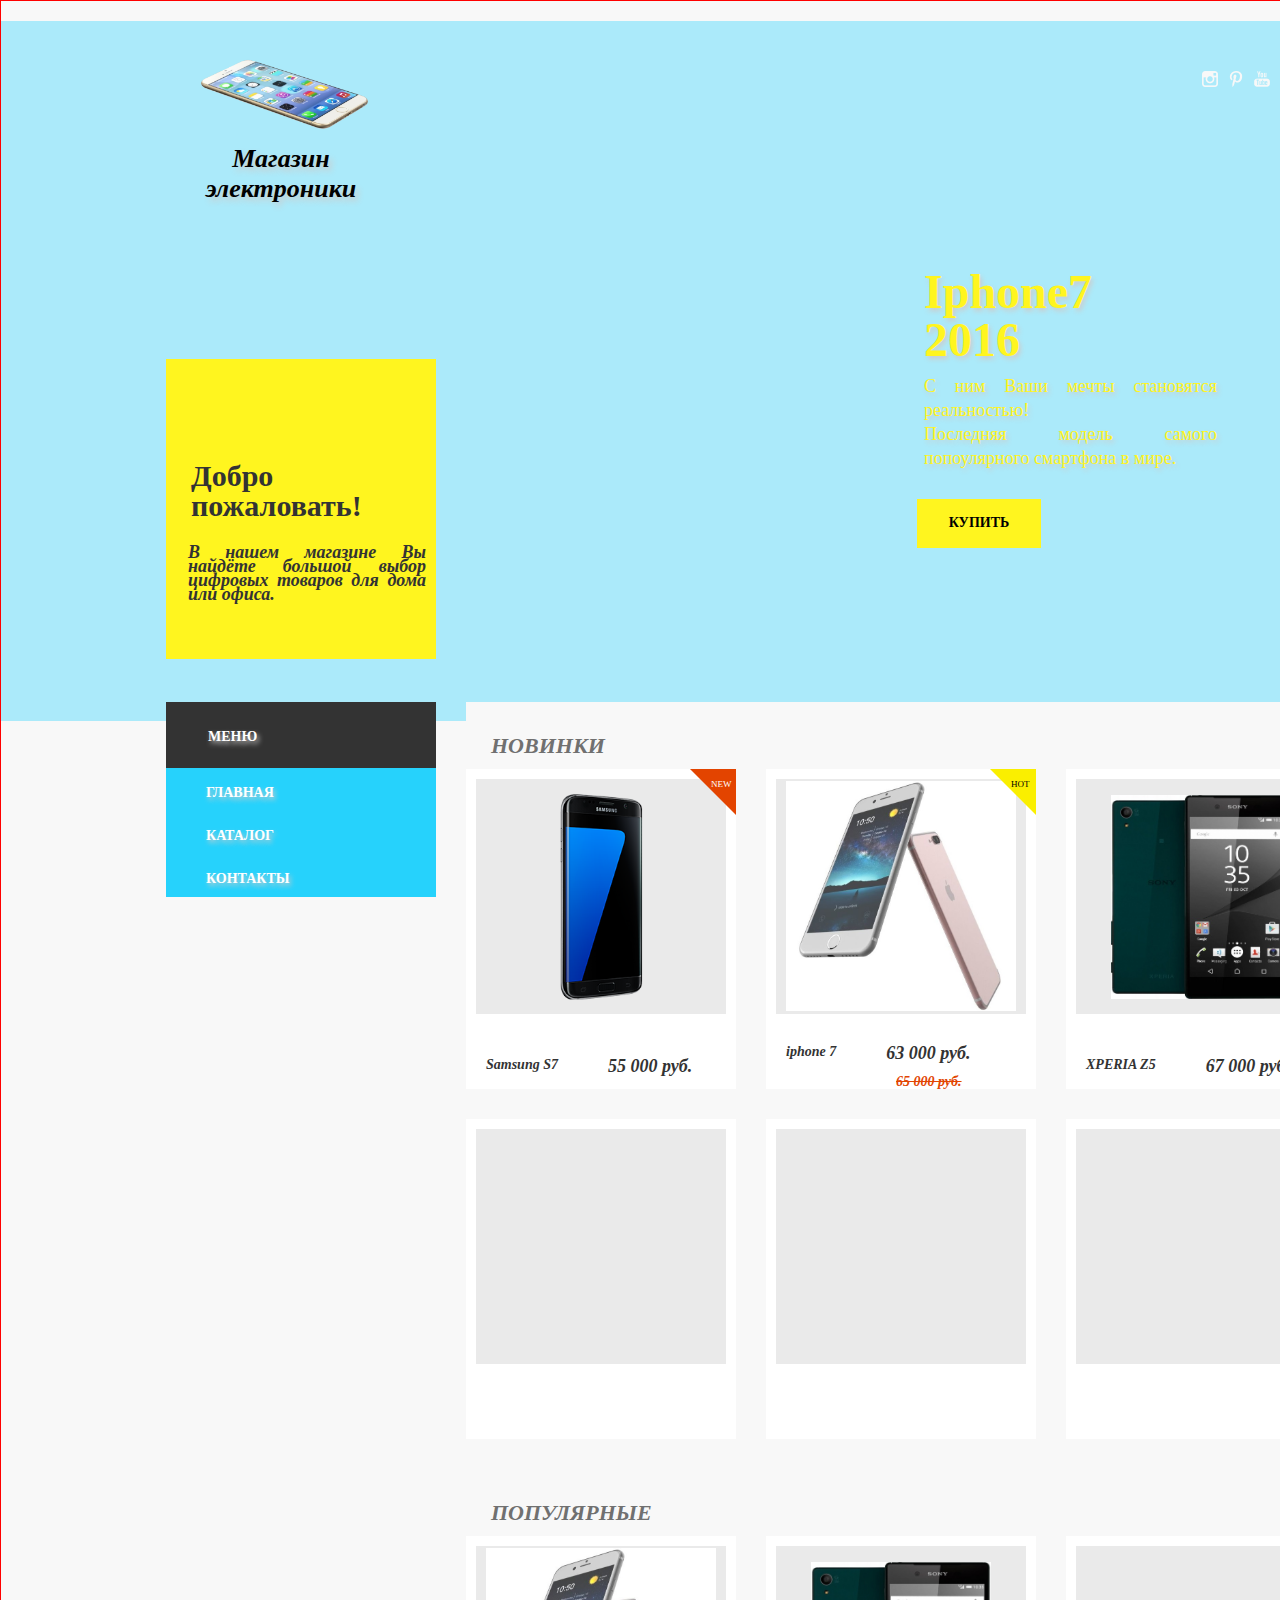
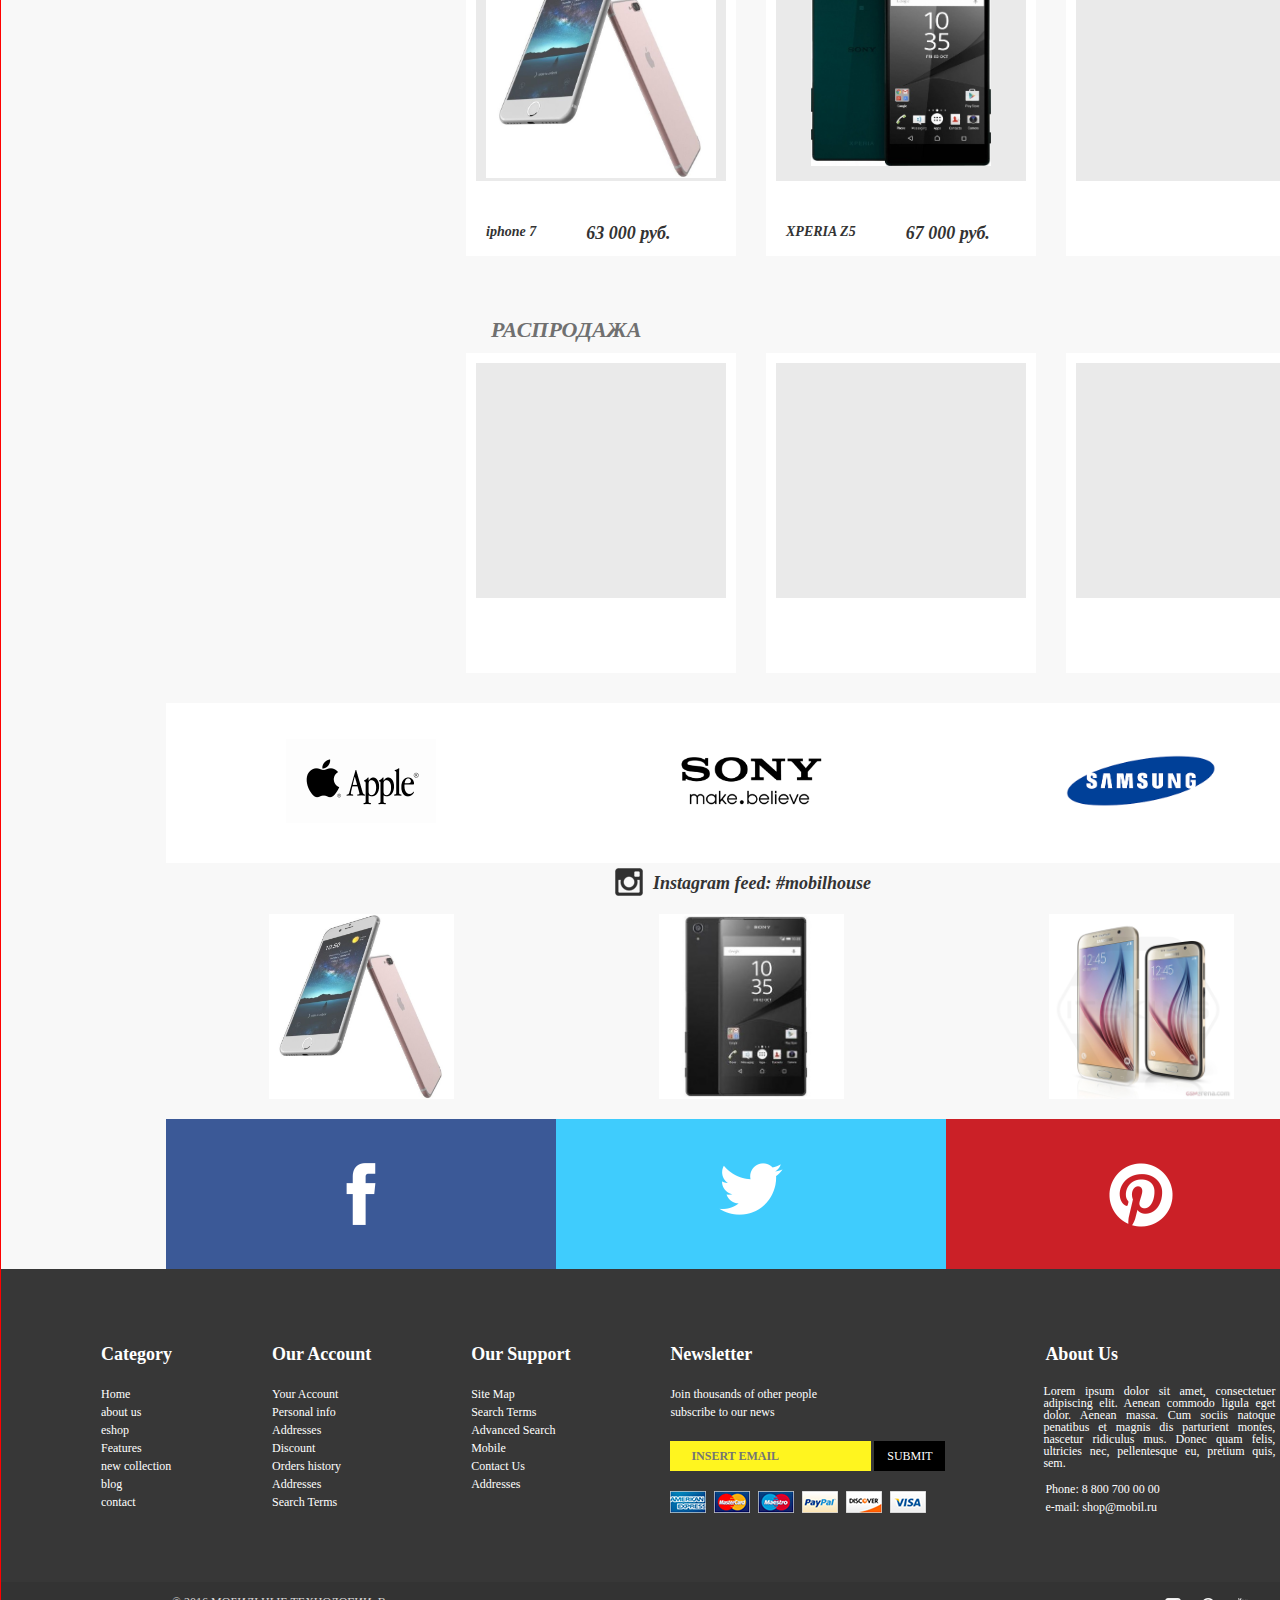
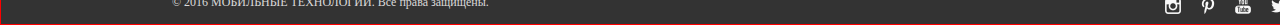
<file: index.html>
<!DOCTYPE html>
<html  lang="ru">

<head>
	<meta charset="utf-8">
	<title>Магазин электроники</title>
    <link rel="stylesheet" type="text/css" href="style.css">
</head>

<body>
<div class="container"> <!-- Начало основного блока.-->
    <div class="osn">
        <div class='osn-left'>
            <div class="logo">
            <a href="index.html" target="_parent"> <img src="logo1.png" alt="Цифровая техника" title="Цифровая техника"  height="100" /></a>
            </div>
            <div class='header'>
                <h1>Магазин электроники</h1>
            </div>
            <div class='welcome'>
                <p>Добро пожаловать!</p>
                <p>В нашем магазине Вы найдёте большой выбор цифровых товаров для дома или офиса.</p>
            </div>
        </div>
        <div class='osn-right'>
            <ul class='social'>
                <li><a href='https://instagram.com' target="_blank"><img src="images/insta-icon.png" alt='instagram'></a></li>
                <li><a href='https://ru.pinterest.com/' target="_blank"><img src="images/pinterest-icon.png" alt='pinterest'></a></li>
                <li><a href='https://www.youtube.com/' target="_blank"><img src="images/youtube-icon.png" alt='youtube'></a></li>
                <li><a href='https://twitter.com' target="_blank"><img src="images/twitter-icon.png" alt='twitter'></a></li>
                <li><a href='https://www.facebook.com' target="_blank"><img src="images/facebook-icon.png" alt='facebook'></a></li>
            </ul>
            <div class='present-iphone7 shadow-text'>
                <p>Iphone7<br>2016</p>
                <p>С ним Ваши мечты становятся реальностью!<br> Последняя модель самого попоулярного смартфона в мире.</p>
            </div>
            <div class='buy-special' >
                <a href="iphone7.html">КУПИТЬ</a>
            </div>
        </div>
    </div>
    <div class='container-menu'>
        <ul class='menu shadow-text'>
            <li><p>МЕНЮ</p></li>
            <li><a href="index.html" target="_parent">ГЛАВНАЯ</a></li>
            <li><a href="catalog.html" target="_parent">КАТАЛОГ</a></li>
            <li><a href="contacts.html" target="_parent">КОНТАКТЫ</a></li>
        </ul>
        <div class='new-product'>
            <p>НОВИНКИ</p>
            <div class='product-main'>
                <div class='product-miniature'>
                   <a href='samsung.html'>
                    <div class='pin-new'>
                        <p>NEW</p>
                    </div>
                    <div class='product-foto'>
                    </div>
                    <div class='main-price'>
                        <p>Samsung S7</p>
                        <p>55 000 руб.</p>
                    </div>
                    </a>
                </div>
                <div class='product-miniature'>
                   <a href='iphone7.html'>
                    <div class='pin-hot'>
                        <p>HOT</p>
                    </div>
                    <div class='product-foto'>
                    </div>
                    <div class='main-price'>
                        <p>iphone 7</p>
                        <p>63 000 руб.</p>
                        <p>65 000 руб.</p>
                    </div>
                    </a>
                </div>
                <div class='product-miniature'>
                   <a href='xperia.html'>
                    <div class='product-foto'>
                    </div>
                    <div class='main-price'>
                        <p>XPERIA Z5</p>
                        <p>67 000 руб.</p>
                    </div>
                    </a>
                </div>
                <div class='product-miniature'>
                    <div class='product-foto'>
                    </div>
                    <div class='main-price'>
                    </div>
                </div>
                <div class='product-miniature'>
                    <div class='product-foto'>
                    </div>
                    <div class='main-price'>
                    </div>
                </div>
                <div class='product-miniature'>
                    <div class='product-foto'>
                    </div>
                    <div class='main-price'>
                    </div>
                </div>
            </div>
            <p>ПОПУЛЯРНЫЕ</p>
            <div class='product-main'>
                <div class='product-miniature'>
                   <a href='iphone7.html'>
                    <div class='product-foto'>
                    </div>
                    <div class='main-price'>
                        <p>iphone 7</p>
                        <p>63 000 руб.</p>
                    </div>
                    </a>
                </div>
                <div class='product-miniature'>
                   <a href='xperia.html'>
                    <div class='product-foto'>
                    </div>
                    <div class='main-price'>
                        <p>XPERIA Z5</p>
                        <p>67 000 руб.</p>
                    </div>
                    </a>
                </div>
                <div class='product-miniature'>
                    <div class='product-foto'>
                    </div>
                    <div class='main-price'>
                    </div>
                </div>
            </div>
            <p>РАСПРОДАЖА</p>
            <div class='product-main'>
                <div class='product-miniature'>
                    <div class='product-foto'>
                    </div>
                    <div class='main-price'>
                    </div>
                </div>
                <div class='product-miniature'>
                    <div class='product-foto'>
                    </div>
                    <div class='main-price'>
                    </div>
                </div>
                <div class='product-miniature'>
                    <div class='product-foto'>
                    </div>
                    <div class='main-price'>
                    </div>
                </div>
            </div>
        </div>
        <ul class='brand'>
            <li><img src='apple.png' alt='apple' width="150"></li>
            <li><img src='Sony%20brend.png' alt='sony' width="150"></li>
            <li><img src='samsung%20brend.png' alt='samsung' width="150"></li>
        </ul>
        <div class='insta'>
            <div>
                <img src="images/insta-icon1.png" alt='instagram'>
                <p>Instagram feed: #mobilhouse</p>
                <div class='insta-foto'>
                    <img src='insta-iphone7.jpg' alt='iphone7'>
                    <img src="xperia-insta.jpg" alt='xperia'>
                    <img src="samsung_s7.jpg" alt='samsung'>
                </div>
            </div>
        </div>
        <div class='social-big'>
            <span><a href='https://www.facebook.com' target="_blank"><img src="images/f-icon.png" alt='facebook'></a>
            </span>
            <span><a href='https://twitter.com' target="_blank"><img src="images/tw-icon.png" alt='twitter'></a></span>
            <span><a href='https://ru.pinterest.com/' target="_blank"><img src="images/pin-icon.png" alt='pinterest'></a></span>
        </div>
        <div class='footer1'>
                <div>
                    <ul>
                        <li>Category</li>
                        <li><a href='#'>Home</a></li>
                        <li><a href='#'>about us</a></li>
                        <li><a href='#'>eshop</a></li>
                        <li><a href='#'>Features</a></li>
                        <li><a href='#'>new collection</a></li>
                        <li><a href='#'>blog</a></li>
                        <li><a href='#'>contact</a></li>
                    </ul>
                    <ul>
                        <li>Our Account</li>
                        <li><a href='#'>Your Account</a></li>
                        <li><a href='#'>Personal info</a></li>
                        <li><a href='#'>Addresses</a></li>
                        <li><a href='#'>Discount</a></li>
                        <li><a href='#'>Orders history</a></li>
                        <li><a href='#'>Addresses</a></li>
                        <li><a href='#'>Search Terms</a></li>
                    </ul>
                    <ul>
                        <li>Our Support</li>
                        <li><a href='#'>Site Map</a></li>
                        <li><a href='#'>Search Terms</a></li>
                        <li><a href='#'>Advanced Search</a></li>
                        <li><a href='#'>Mobile</a></li>
                        <li><a href='#'>Contact Us</a></li>
                        <li><a href='#'>Addresses</a></li>
                    </ul>

                    <ul>
                        <li>Newsletter</li>
                        <li>Join thousands of other people <br> subscribe to our news</li>
                        <li><form action="#">
                            <input type='email' id='mail-main' placeholder="INSERT EMAIL">
                            <input type='submit' id='submit-main' value='SUBMIT'>
                            </form>
                        </li>
                        <li>
                            <img src="images/aex.png" alt='aex'>
                            <img src="images/mastercard.png" alt='mastercard'>
                            <img src="images/maestero.png" alt='maestro'>
                            <img src="images/paypal.png" alt='paypal'>
                            <img src="images/discover.png" alt='discover'>
                            <img src="images/visa_straight.png" alt='visa'>
                        </li>
                    </ul>
                    <ul>
                        <li>About Us</li>
                        <li><p>Lorem ipsum dolor sit amet, consectetuer adipiscing elit. Aenean commodo ligula eget dolor. Aenean massa. Cum sociis natoque penatibus et magnis dis parturient montes, nascetur ridiculus mus. Donec quam felis, ultricies nec, pellentesque eu, pretium quis, sem.</p></li>
                        <li>Phone: 8 800 700 00 00</li>
                        <li>e-mail: shop@mobil.ru</li>
                    </ul>
              </div>
        </div>
    </div>
	<div class="footer">
		<p>&copy; 2016 МОБИЛЬНЫЕ ТЕХНОЛОГИИ. Все права защищены.</p>
        <ul>
            <li><a href='https://instagram.com' target="_blank"><img src="images/insta-icon.png" alt='instagram'></a></li>
            <li><a href='https://ru.pinterest.com/' target="_blank"><img src="images/pinterest-icon.png" alt='pinterest'></a></li>
            <li><a href='https://www.youtube.com/' target="_blank"><img src="images/youtube-icon.png" alt='youtube'></a></li>
            <li><a href='https://twitter.com' target="_blank"><img src="images/twitter-icon.png" alt='twitter'></a></li>
            <li><a href='https://www.facebook.com' target="_blank"><img src="images/facebook-icon.png" alt='facebook'></a></li>
        </ul>
    </div>
</div>  <!-- Конец основного блока.-->
</body>
</html>
</file>
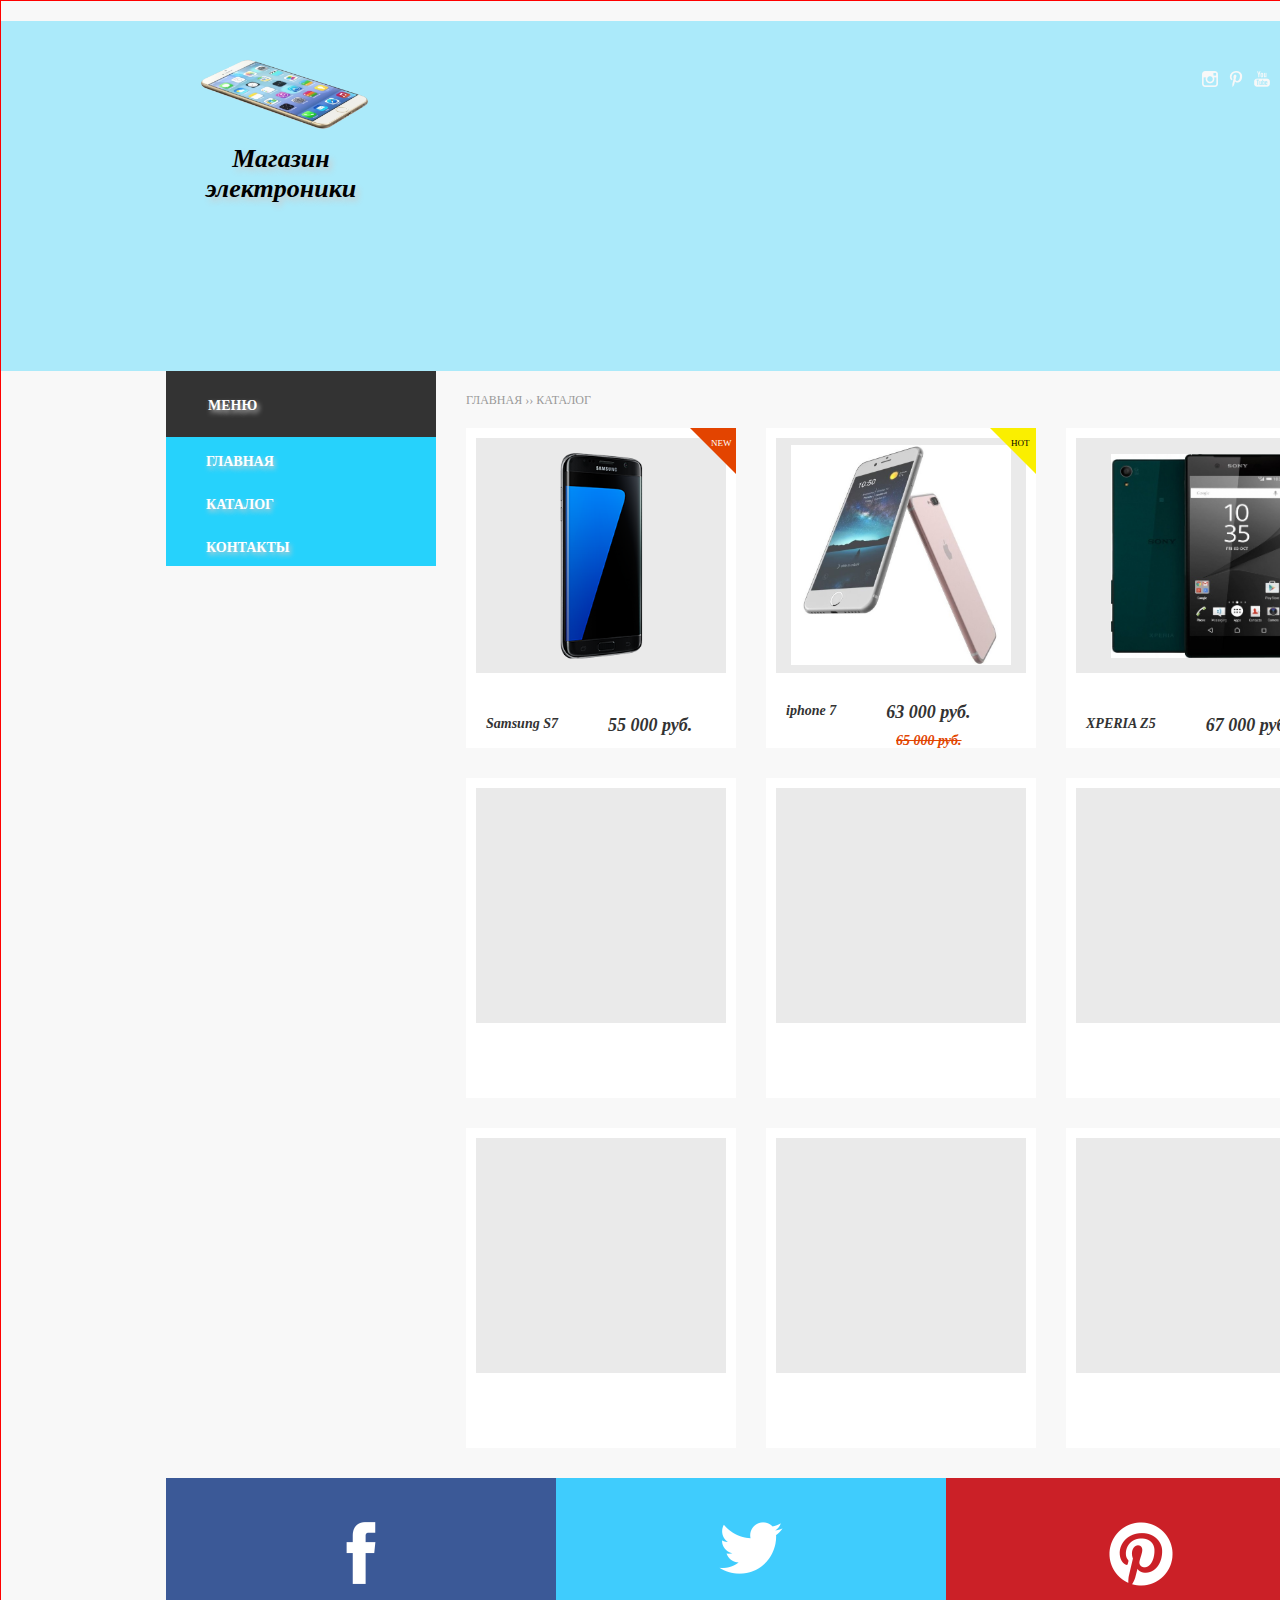
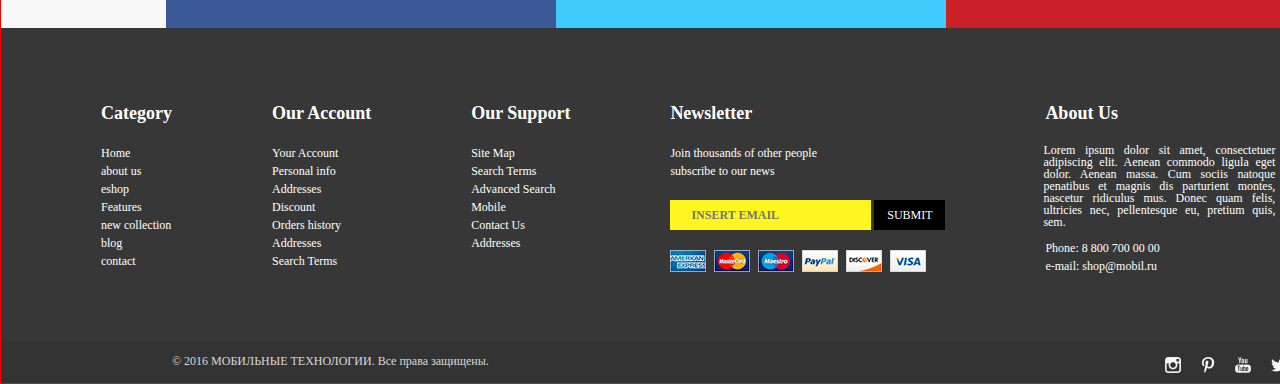
<file: catalog.html>
<!DOCTYPE html>
<html  lang="ru">

<head>
	<meta charset="utf-8">
	<title>Каталог товаров Магазина электроникиа</title>
    <link rel="stylesheet" type="text/css" href="style.css">
</head>
<body>
<div class="container"> <!-- Начало основного блока.-->
    <div class="osn-product">
        <div class='osn-left'>
            <div class="logo">
            <a href="index.html" target="_parent"> <img src="logo1.png" alt="Цифровая техника" title="Цифровая техника"  height="100" /></a>
            </div>
            <div class='header'>
                <h1>Магазин электроники</h1>
            </div>
        </div>
        <div class='osn-right'>
            <ul class='social'>
                <li><a href='https://instagram.com' target="_blank"><img src="images/insta-icon.png" alt='instagram'></a></li>
                <li><a href='https://ru.pinterest.com/' target="_blank"><img src="images/pinterest-icon.png" alt='pinterest'></a></li>
                <li><a href='https://www.youtube.com/' target="_blank"><img src="images/youtube-icon.png" alt='youtube'></a></li>
                <li><a href='https://twitter.com' target="_blank"><img src="images/twitter-icon.png" alt='twitter'></a></li>
                <li><a href='https://www.facebook.com' target="_blank"><img src="images/facebook-icon.png" alt='facebook'></a></li>
            </ul>
        </div>
    </div>
    <div class='container-menu-product'>
        <ul class='menu shadow-text'>
            <li><p>МЕНЮ</p></li>
            <li><a href="index.html" target="_parent">ГЛАВНАЯ</a></li>
            <li><a href="catalog.html" target="_parent">КАТАЛОГ</a></li>
            <li><a href="contacts.html" target="_parent">КОНТАКТЫ</a></li>
        </ul>
        <div class='new-product'>
            <div class='navigation'>
                <a href='index.html'>ГЛАВНАЯ</a> &#8250;&#8250;
                <a href='catalog.html'>КАТАЛОГ</a>
            </div>
                <div class='product-catalog'>
                    <div class='product-main'>
                        <div class='product-miniature'>
                           <a href='samsung.html'>
                            <div class='pin-new'>
                                <p>NEW</p>
                            </div>
                            <div class='product-foto'>

                            </div>
                            <div class='main-price'>
                                <p>Samsung S7</p>
                                <p>55 000 руб.</p>
                            </div>
                            </a>
                        </div>

                        <div class='product-miniature'>
                           <a href='iphone7.html'>
                            <div class='pin-hot'>
                                <p>HOT</p>
                            </div>
                            <div class='product-foto'>
                            </div>
                            <div class='main-price'>
                                <p>iphone 7</p>
                                <p>63 000 руб.</p>
                                <p>65 000 руб.</p>
                            </div>
                            </a>
                        </div>

                        <div class='product-miniature'>
                           <a href='xperia.html'>
                            <div class='product-foto'>
                            </div>
                            <div class='main-price'>
                                <p>XPERIA Z5</p>
                                <p>67 000 руб.</p>
                            </div>
                            </a>
                        </div>
                        <div class='product-miniature'>
                            <div class='product-foto'>
                            </div>
                            <div class='main-price'>
                            </div>
                        </div>
                        <div class='product-miniature'>
                            <div class='product-foto'>
                            </div>
                            <div class='main-price'>
                            </div>
                        </div>
                        <div class='product-miniature'>
                            <div class='product-foto'>
                            </div>
                            <div class='main-price'>
                            </div>
                        </div>
                        <div class='product-miniature'>
                            <div class='product-foto'>
                            </div>
                            <div class='main-price'>
                            </div>
                        </div>
                        <div class='product-miniature'>
                            <div class='product-foto'>
                            </div>
                            <div class='main-price'>
                            </div>
                        </div>
                        <div class='product-miniature'>
                            <div class='product-foto'>
                            </div>
                            <div class='main-price'>
                            </div>
                        </div>
                    </div>
            </div>
            </div>
        </div>
        <div class='social-big'>
            <span><a href='https://www.facebook.com' target="_blank"><img src="images/f-icon.png" alt='facebook'></a>
            </span>
            <span><a href='https://twitter.com' target="_blank"><img src="images/tw-icon.png" alt='twitter'></a></span>
            <span><a href='https://ru.pinterest.com/' target="_blank"><img src="images/pin-icon.png" alt='pinterest'></a></span>
        </div>
        <div class='footer1'>
                <div>
                    <ul>
                        <li>Category</li>
                        <li><a href='#'>Home</a></li>
                        <li><a href='#'>about us</a></li>
                        <li><a href='#'>eshop</a></li>
                        <li><a href='#'>Features</a></li>
                        <li><a href='#'>new collection</a></li>
                        <li><a href='#'>blog</a></li>
                        <li><a href='#'>contact</a></li>
                    </ul>
                    <ul>
                        <li>Our Account</li>
                        <li><a href='#'>Your Account</a></li>
                        <li><a href='#'>Personal info</a></li>
                        <li><a href='#'>Addresses</a></li>
                        <li><a href='#'>Discount</a></li>
                        <li><a href='#'>Orders history</a></li>
                        <li><a href='#'>Addresses</a></li>
                        <li><a href='#'>Search Terms</a></li>
                    </ul>
                    <ul>
                        <li>Our Support</li>
                        <li><a href='#'>Site Map</a></li>
                        <li><a href='#'>Search Terms</a></li>
                        <li><a href='#'>Advanced Search</a></li>
                        <li><a href='#'>Mobile</a></li>
                        <li><a href='#'>Contact Us</a></li>
                        <li><a href='#'>Addresses</a></li>
                    </ul>

                    <ul>
                        <li>Newsletter</li>
                        <li>Join thousands of other people <br> subscribe to our news</li>
                        <li><form action="#">
                            <input type='email' id='mail-main' placeholder="INSERT EMAIL">
                            <input type='submit' id='submit-main' value='SUBMIT'>
                            </form>
                        </li>
                        <li>
                            <img src="images/aex.png" alt='aex'>
                            <img src="images/mastercard.png" alt='mastercard'>
                            <img src="images/maestero.png" alt='maestro'>
                            <img src="images/paypal.png" alt='paypal'>
                            <img src="images/discover.png" alt='discover'>
                            <img src="images/visa_straight.png" alt='visa'>
                        </li>
                    </ul>
                    <ul>
                        <li>About Us</li>
                        <li><p>Lorem ipsum dolor sit amet, consectetuer adipiscing elit. Aenean commodo ligula eget dolor. Aenean massa. Cum sociis natoque penatibus et magnis dis parturient montes, nascetur ridiculus mus. Donec quam felis, ultricies nec, pellentesque eu, pretium quis, sem.</p></li>
                        <li>Phone: 8 800 700 00 00</li>
                        <li>e-mail: shop@mobil.ru</li>
                    </ul>
              </div>
        </div>
        <div class="footer">
		<p>&copy; 2016 МОБИЛЬНЫЕ ТЕХНОЛОГИИ. Все права защищены.</p>
        <ul>
           <li><a href='https://instagram.com' target="_blank"><img src="images/insta-icon.png" alt='instagram'></a></li>
            <li><a href='https://ru.pinterest.com/' target="_blank"><img src="images/pinterest-icon.png" alt='pinterest'></a></li>
            <li><a href='https://www.youtube.com/' target="_blank"><img src="images/youtube-icon.png" alt='youtube'></a></li>
            <li><a href='https://twitter.com' target="_blank"><img src="images/twitter-icon.png" alt='twitter'></a></li>
            <li><a href='https://www.facebook.com' target="_blank"><img src="images/facebook-icon.png" alt='facebook'></a></li>
        </ul>
    </div>
    </div> <!-- Конец основного блока.-->
</body>
</html>
</file>
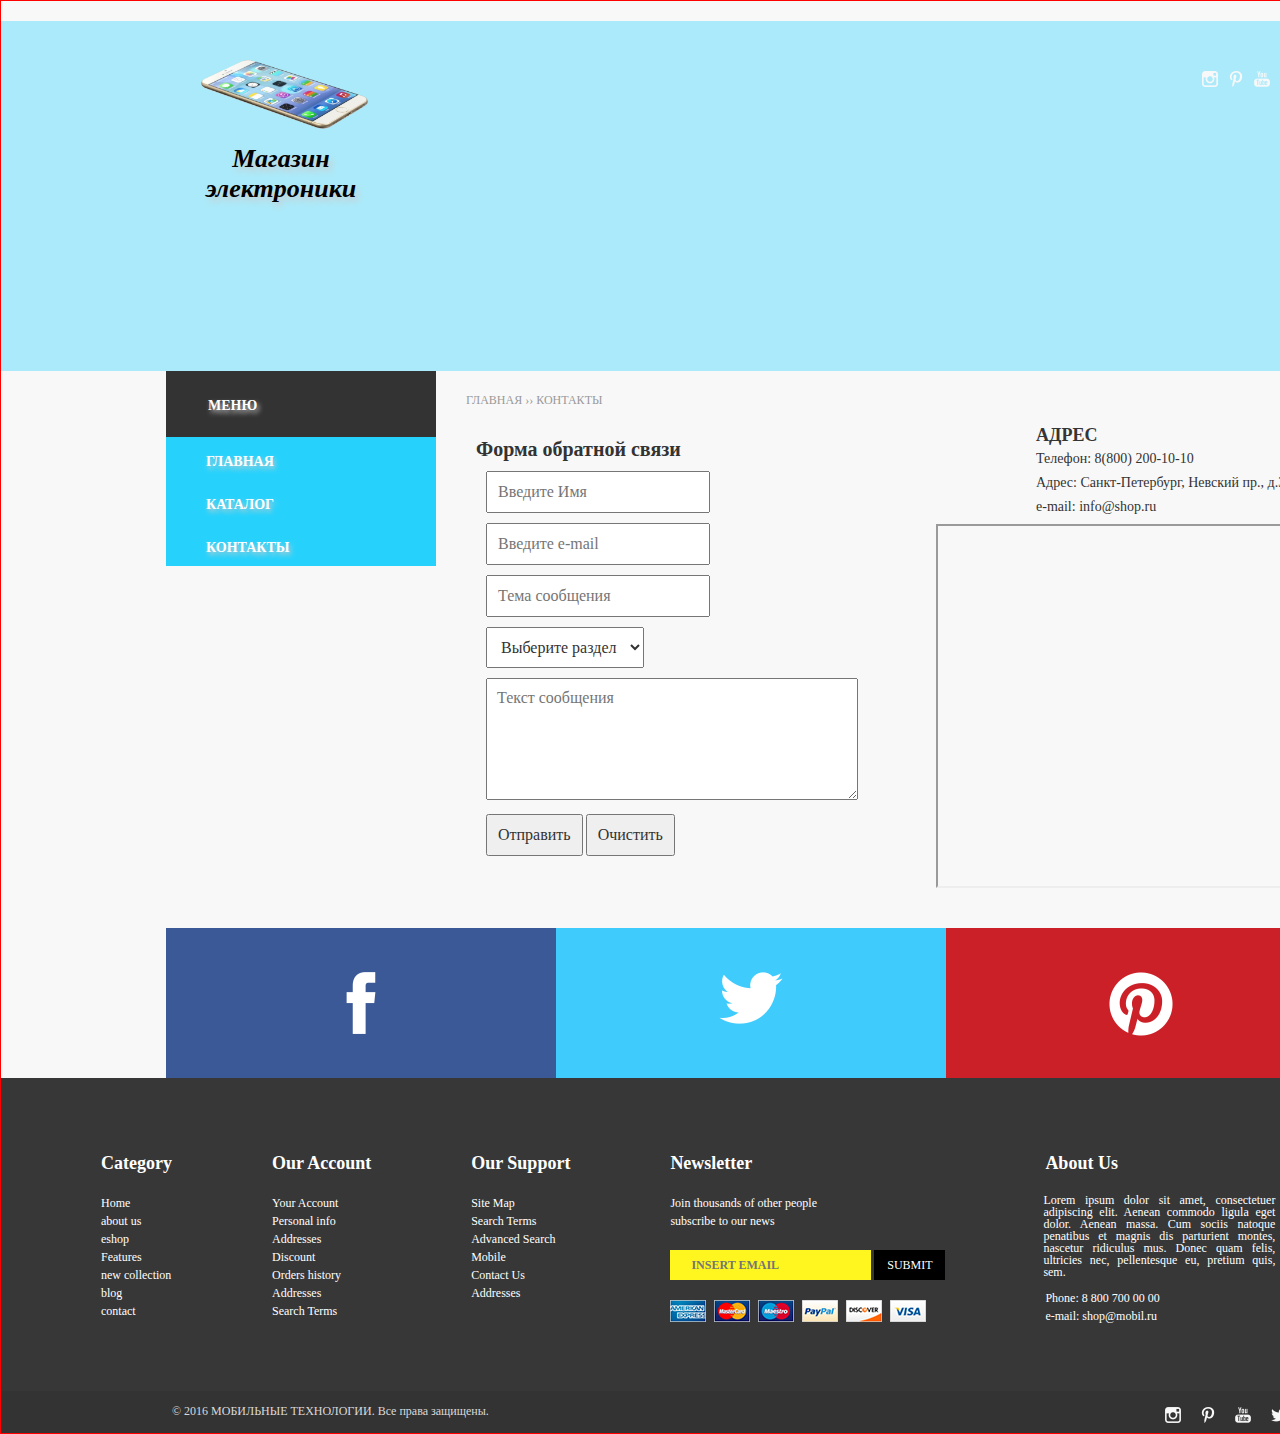
<file: contacts.html>
<!DOCTYPE html>
<html  lang="ru">

<head>
	<meta charset="utf-8">
	<title>iPhone 7 - Описание и характеристики</title>
    <link rel="stylesheet" type="text/css" href="style.css">
</head>
<body>
<div class="container"> <!-- Начало основного блока.-->
    <div class="osn-product">
        <div class='osn-left'>
            <div class="logo">
            <a href="index.html" target="_parent"> <img src="logo1.png" alt="Цифровая техника" title="Цифровая техника"  height="100" /></a>
            </div>
            <div class='header'>
                <h1>Магазин электроники</h1>
            </div>

        </div>
        <div class='osn-right'>
            <ul class='social'>
                <li><a href='https://instagram.com' target="_blank"><img src="images/insta-icon.png" alt='instagram'></a></li>
                <li><a href='https://ru.pinterest.com/' target="_blank"><img src="images/pinterest-icon.png" alt='pinterest'></a></li>
                <li><a href='https://www.youtube.com/' target="_blank"><img src="images/youtube-icon.png" alt='youtube'></a></li>
                <li><a href='https://twitter.com' target="_blank"><img src="images/twitter-icon.png" alt='twitter'></a></li>
                <li><a href='https://www.facebook.com' target="_blank"><img src="images/facebook-icon.png" alt='facebook'></a></li>
            </ul>
        </div>
    </div>
    <div class='container-menu-product'>
        <ul class='menu shadow-text'>
            <li><p>МЕНЮ</p></li>
            <li><a href="index.html" target="_parent">ГЛАВНАЯ</a></li>
            <li><a href="catalog.html" target="_parent">КАТАЛОГ</a></li>
            <li><a href="contacts.html" target="_parent">КОНТАКТЫ</a></li>
        </ul>
        <div class='new-product'>
            <div class='navigation'>
                <a href='index.html'>ГЛАВНАЯ</a> &#8250;&#8250;
                <a href='contacts.html'>КОНТАКТЫ</a>
            </div>
            <div class='product-main'>
                <div class='product-big-form'>
                    <form action="#">
                        <fieldset class="col">
                            <legend>Форма обратной связи</legend>
                            <p >
                                <label for="txt"></label> <input id="txt" type="text" placeholder="Введите Имя">
                            </p>
                            <p >
                                <label for="mail"></label> <input id="mail" type="email" placeholder="Введите e-mail">
                            </p>
                            <p class="fir">
                            <label for="txt"></label> <input id="txt1" type="text" placeholder="Тема сообщения">
                            </p>
                            <p>
                                <select >
                                    <option>Выберите раздел</option>
                                    <option>Общие вопросы</option>
                                    <option>Оплата</option>
                                    <option>Доставка</option>
                                    <option>Гарантия</option>
                                    <option>Возврат товара</option>
                                </select>
                            </p>
                            <textarea placeholder="Текст сообщения"></textarea>
                            <p>
                                <input type="submit" value="Отправить">
                                <input type="reset" value="Очистить">
                            </p>

                        </fieldset>
                    </form>
                </div>
                <div class='company-adres'>
                   <ul class='adres'>
                      <li>АДРЕС</li>
                      <li>Телефон: 8(800) 200-10-10</li>
                      <li>Адрес: Санкт-Петербург, Невский пр., д.30</li>
                      <li>e-mail: info@shop.ru</li>
                   </ul>
                   <iframe src="https://api-maps.yandex.ru/frame/v1/-/CZg852Lw" width="560" height="400">
                   </iframe>
                </div>
            </div>
            </div>
        </div>
        <div class='social-big'>
            <span><a href='https://www.facebook.com' target="_blank"><img src="images/f-icon.png" alt='facebook'></a>
            </span>
            <span><a href='https://twitter.com' target="_blank"><img src="images/tw-icon.png" alt='twitter'></a></span>
            <span><a href='https://ru.pinterest.com/' target="_blank"><img src="images/pin-icon.png" alt='pinterest'></a></span>
        </div>
        <div class='footer1'>
                <div>
                    <ul>
                        <li>Category</li>
                        <li><a href='#'>Home</a></li>
                        <li><a href='#'>about us</a></li>
                        <li><a href='#'>eshop</a></li>
                        <li><a href='#'>Features</a></li>
                        <li><a href='#'>new collection</a></li>
                        <li><a href='#'>blog</a></li>
                        <li><a href='#'>contact</a></li>
                    </ul>
                    <ul>
                        <li>Our Account</li>
                        <li><a href='#'>Your Account</a></li>
                        <li><a href='#'>Personal info</a></li>
                        <li><a href='#'>Addresses</a></li>
                        <li><a href='#'>Discount</a></li>
                        <li><a href='#'>Orders history</a></li>
                        <li><a href='#'>Addresses</a></li>
                        <li><a href='#'>Search Terms</a></li>
                    </ul>
                    <ul>
                        <li>Our Support</li>
                        <li><a href='#'>Site Map</a></li>
                        <li><a href='#'>Search Terms</a></li>
                        <li><a href='#'>Advanced Search</a></li>
                        <li><a href='#'>Mobile</a></li>
                        <li><a href='#'>Contact Us</a></li>
                        <li><a href='#'>Addresses</a></li>
                    </ul>

                    <ul>
                        <li>Newsletter</li>
                        <li>Join thousands of other people <br> subscribe to our news</li>
                        <li><form action="#">
                            <input type='email' id='mail-main' placeholder="INSERT EMAIL">
                            <input type='submit' id='submit-main' value='SUBMIT'>
                            </form>
                        </li>
                        <li>
                            <img src="images/aex.png" alt='aex'>
                            <img src="images/mastercard.png" alt='mastercard'>
                            <img src="images/maestero.png" alt='maestro'>
                            <img src="images/paypal.png" alt='paypal'>
                            <img src="images/discover.png" alt='discover'>
                            <img src="images/visa_straight.png" alt='visa'>
                        </li>
                    </ul>
                    <ul>
                        <li>About Us</li>
                        <li><p>Lorem ipsum dolor sit amet, consectetuer adipiscing elit. Aenean commodo ligula eget dolor. Aenean massa. Cum sociis natoque penatibus et magnis dis parturient montes, nascetur ridiculus mus. Donec quam felis, ultricies nec, pellentesque eu, pretium quis, sem.</p></li>
                        <li>Phone: 8 800 700 00 00</li>
                        <li>e-mail: shop@mobil.ru</li>
                    </ul>
              </div>
        </div>
        <div class="footer">
		<p>&copy; 2016 МОБИЛЬНЫЕ ТЕХНОЛОГИИ. Все права защищены.</p>
        <ul>
            <li><a href='https://instagram.com' target="_blank"><img src="images/insta-icon.png" alt='instagram'></a></li>
            <li><a href='https://ru.pinterest.com/' target="_blank"><img src="images/pinterest-icon.png" alt='pinterest'></a></li>
            <li><a href='https://www.youtube.com/' target="_blank"><img src="images/youtube-icon.png" alt='youtube'></a></li>
            <li><a href='https://twitter.com' target="_blank"><img src="images/twitter-icon.png" alt='twitter'></a></li>
            <li><a href='https://www.facebook.com' target="_blank"><img src="images/facebook-icon.png" alt='facebook'></a></li>
        </ul>
    </div>
    </div> <!-- Конец основного блока.-->
</body>
</html>
</file>
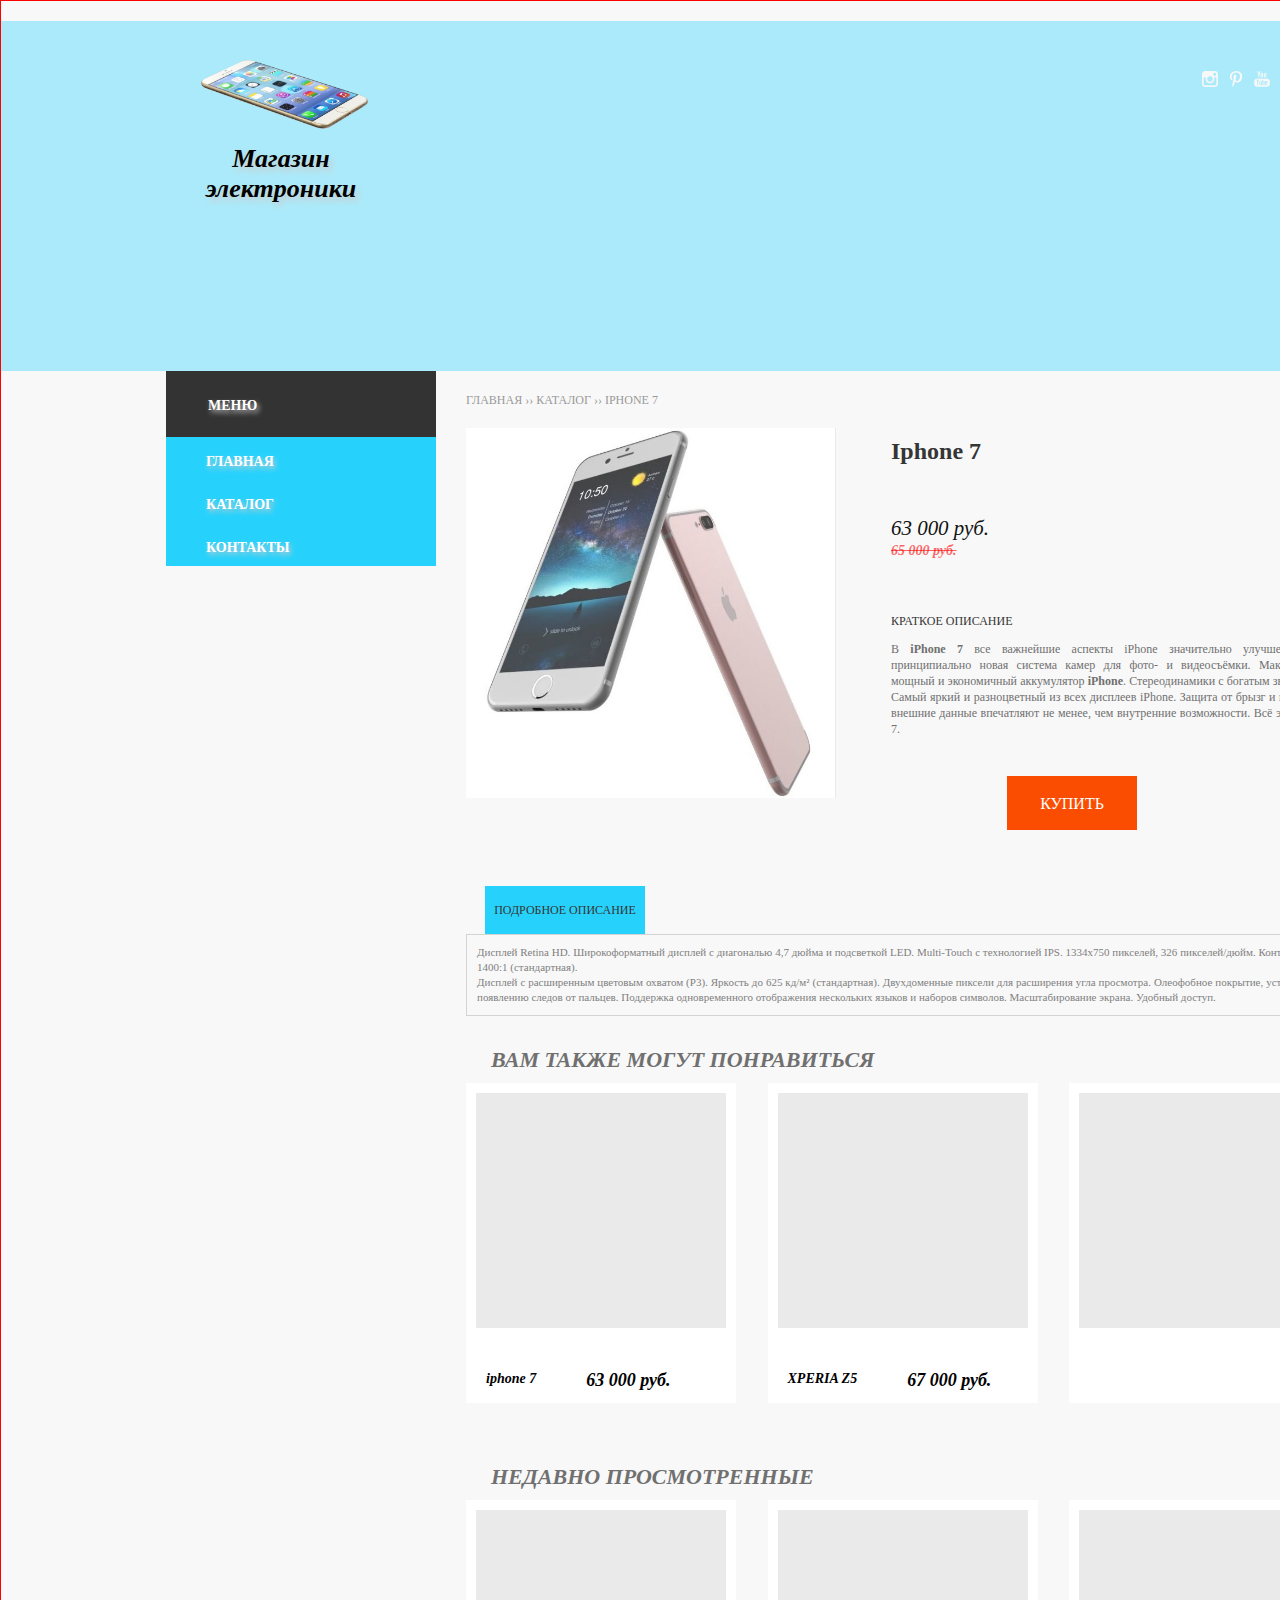
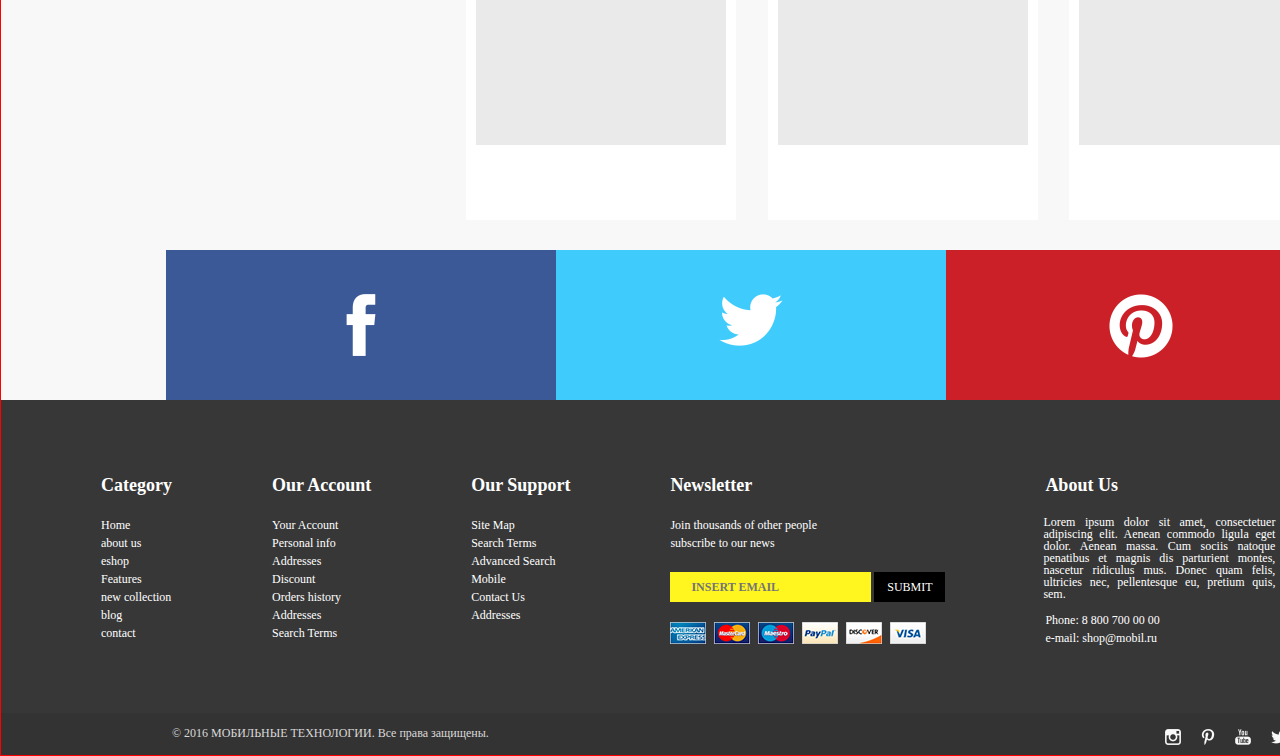
<file: iphone7.html>
<!DOCTYPE html>
<html  lang="ru">

<head>
	<meta charset="utf-8">
	<title>iPhone 7 - Описание и характеристики</title>
    <link rel="stylesheet" type="text/css" href="style.css">
</head>
<body>
<div class="container"> <!-- Начало основного блока.-->
    <div class="osn-product">
        <div class='osn-left'>
            <div class="logo">
            <a href="index.html" target="_parent"> <img src="logo1.png" alt="Цифровая техника" title="Цифровая техника"  height="100" /></a>
            </div>
            <div class='header'>
                <h1>Магазин электроники</h1>
            </div>

        </div>
        <div class='osn-right'>
            <ul class='social'>
                <li><a href='https://instagram.com' target="_blank"><img src="images/insta-icon.png" alt='instagram'></a></li>
                <li><a href='https://ru.pinterest.com/' target="_blank"><img src="images/pinterest-icon.png" alt='pinterest'></a></li>
                <li><a href='https://www.youtube.com/' target="_blank"><img src="images/youtube-icon.png" alt='youtube'></a></li>
                <li><a href='https://twitter.com' target="_blank"><img src="images/twitter-icon.png" alt='twitter'></a></li>
                <li><a href='https://www.facebook.com' target="_blank"><img src="images/facebook-icon.png" alt='facebook'></a></li>
            </ul>
        </div>
    </div>
    <div class='container-menu-product'>
        <ul class='menu shadow-text'>
            <li><p>МЕНЮ</p></li>
            <li><a href="index.html" target="_parent">ГЛАВНАЯ</a></li>
            <li><a href="catalog.html" target="_parent">КАТАЛОГ</a></li>
            <li><a href="contacts.html" target="_parent">КОНТАКТЫ</a></li>
        </ul>
        <div class='new-product'>
            <div class='navigation'>
                <a href='index.html'>ГЛАВНАЯ</a> &#8250;&#8250;
                <a href='catalog.html'>КАТАЛОГ</a> &#8250;&#8250;
                <a href='iphone7.html'>IPHONE 7</a>
            </div>
            <div class='product-main'>
                <div class='product-big-foto'>
                    <img src='insta-iphone7.jpg' alt='instagram'>
                </div>
                <div class='product-price'>
                   <p>Iphone 7</p>
                   <p>63 000 руб.<br><span>65 000 руб.</span></p>
                   <p>КРАТКОЕ ОПИСАНИЕ</p>
                   <p>В <strong>iPhone 7</strong> все важнейшие аспекты iPhone значительно улучшены. Это принципиально новая система камер для фото- и видеосъёмки. Максимально мощный и экономичный аккумулятор <strong>iPhone</strong>. Стереодинамики с богатым звучанием. Самый яркий и разноцветный из всех дисплеев iPhone. Защита от брызг и воды. Его внешние данные впечатляют не менее, чем внутренние возможности. Всё это iPhone 7.</p>
                   <p><a href="iphone7.html">КУПИТЬ</a></p>
                </div>
            </div>
            <div class='product-description'>
                <div>ПОДРОБНОЕ ОПИСАНИЕ</div>
                <div><p>Дисплей Retina HD. Широкоформатный дисплей с диагональю 4,7 дюйма и  подсветкой LED. Multi-Touch с технологией IPS. 1334x750 пикселей, 326 пикселей/дюйм. Контрастность 1400:1 (стандартная). <br>Дисплей с расширенным цветовым охватом (P3). Яркость до 625 кд/м² (стандартная). Двухдоменные пиксели для расширения угла просмотра. Олеофобное покрытие, устойчивое к появлению следов от пальцев. Поддержка одновременного отображения нескольких языков и наборов символов. Масштабирование экрана. Удобный доступ.</p></div>
            </div>

                <p>ВАМ ТАКЖЕ МОГУТ ПОНРАВИТЬСЯ</p>
                <div class='product-main'>
                    <div class='product-miniature'>
                        <div class='product-foto'>
                        </div>
                        <div class='main-price'>
                            <p>iphone 7</p>
                            <p>63 000 руб.</p>
                        </div>
                    </div>
                    <div class='product-miniature'>
                        <div class='product-foto'>
                        </div>
                        <div class='main-price'>
                            <p>XPERIA Z5</p>
                            <p>67 000 руб.</p>
                        </div>
                    </div>
                    <div class='product-miniature'>
                        <div class='product-foto'>
                        </div>
                        <div class='main-price'>
                        </div>
                    </div>
                </div>
                <p>НЕДАВНО ПРОСМОТРЕННЫЕ</p>
                <div class='product-main'>
                    <div class='product-miniature'>
                        <div class='product-foto'>
                        </div>
                        <div class='main-price'>
                        </div>
                    </div>
                    <div class='product-miniature'>
                        <div class='product-foto'>
                        </div>
                        <div class='main-price'>
                        </div>
                    </div>
                    <div class='product-miniature'>
                        <div class='product-foto'>
                        </div>
                        <div class='main-price'>
                        </div>
                    </div>
                </div>
            </div>
        </div>
        <div class='social-big'>
            <span><a href='https://www.facebook.com' target="_blank"><img src="images/f-icon.png" alt='facebook'></a>
            </span>
            <span><a href='https://twitter.com' target="_blank"><img src="images/tw-icon.png" alt='twitter'></a></span>
            <span><a href='https://ru.pinterest.com/' target="_blank"><img src="images/pin-icon.png" alt='pinterest'></a></span>
        </div>
        <div class='footer1'>
                <div>
                    <ul>
                        <li>Category</li>
                        <li><a href='#'>Home</a></li>
                        <li><a href='#'>about us</a></li>
                        <li><a href='#'>eshop</a></li>
                        <li><a href='#'>Features</a></li>
                        <li><a href='#'>new collection</a></li>
                        <li><a href='#'>blog</a></li>
                        <li><a href='#'>contact</a></li>
                    </ul>
                    <ul>
                        <li>Our Account</li>
                        <li><a href='#'>Your Account</a></li>
                        <li><a href='#'>Personal info</a></li>
                        <li><a href='#'>Addresses</a></li>
                        <li><a href='#'>Discount</a></li>
                        <li><a href='#'>Orders history</a></li>
                        <li><a href='#'>Addresses</a></li>
                        <li><a href='#'>Search Terms</a></li>
                    </ul>
                    <ul>
                        <li>Our Support</li>
                        <li><a href='#'>Site Map</a></li>
                        <li><a href='#'>Search Terms</a></li>
                        <li><a href='#'>Advanced Search</a></li>
                        <li><a href='#'>Mobile</a></li>
                        <li><a href='#'>Contact Us</a></li>
                        <li><a href='#'>Addresses</a></li>
                    </ul>

                    <ul>
                        <li>Newsletter</li>
                        <li>Join thousands of other people <br> subscribe to our news</li>
                        <li><form action="#">
                            <input type='email' id='mail-main' placeholder="INSERT EMAIL">
                            <input type='submit' id='submit-main' value='SUBMIT'>
                            </form>
                        </li>
                        <li>
                            <img src="images/aex.png" alt='aex'>
                            <img src="images/mastercard.png" alt='mastercard'>
                            <img src="images/maestero.png" alt='maestro'>
                            <img src="images/paypal.png" alt='paypal'>
                            <img src="images/discover.png" alt='discover'>
                            <img src="images/visa_straight.png" alt='visa'>
                        </li>
                    </ul>
                    <ul>
                        <li>About Us</li>
                        <li><p>Lorem ipsum dolor sit amet, consectetuer adipiscing elit. Aenean commodo ligula eget dolor. Aenean massa. Cum sociis natoque penatibus et magnis dis parturient montes, nascetur ridiculus mus. Donec quam felis, ultricies nec, pellentesque eu, pretium quis, sem.</p></li>
                        <li>Phone: 8 800 700 00 00</li>
                        <li>e-mail: shop@mobil.ru</li>
                    </ul>
              </div>
        </div>
        <div class="footer">
		<p>&copy; 2016 МОБИЛЬНЫЕ ТЕХНОЛОГИИ. Все права защищены.</p>
        <ul>
            <li><a href='https://instagram.com' target="_blank"><img src="images/insta-icon.png" alt='instagram'></a></li>
            <li><a href='https://ru.pinterest.com/' target="_blank"><img src="images/pinterest-icon.png" alt='pinterest'></a></li>
            <li><a href='https://www.youtube.com/' target="_blank"><img src="images/youtube-icon.png" alt='youtube'></a></li>
            <li><a href='https://twitter.com' target="_blank"><img src="images/twitter-icon.png" alt='twitter'></a></li>
            <li><a href='https://www.facebook.com' target="_blank"><img src="images/facebook-icon.png" alt='facebook'></a></li>
        </ul>
    </div>
    </div> <!-- Конец основного блока.-->
</body>
</html>
</file>
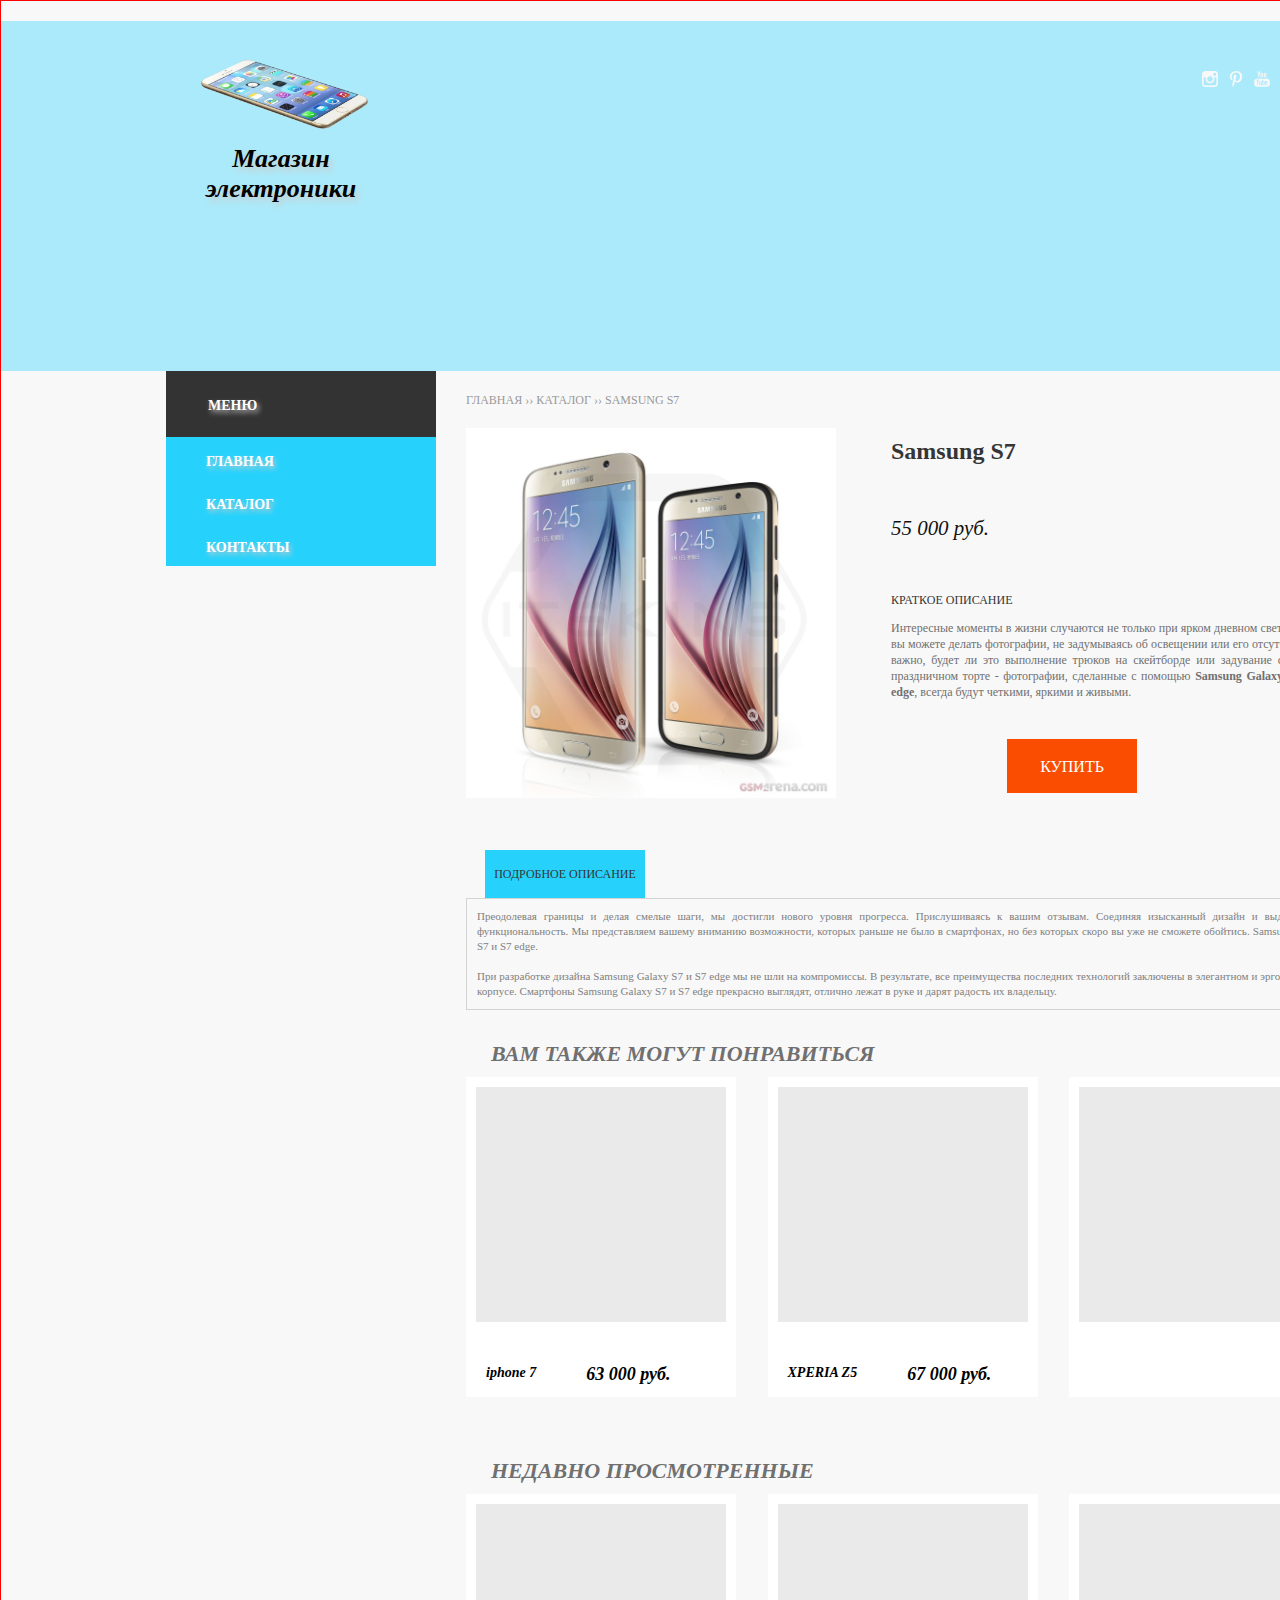
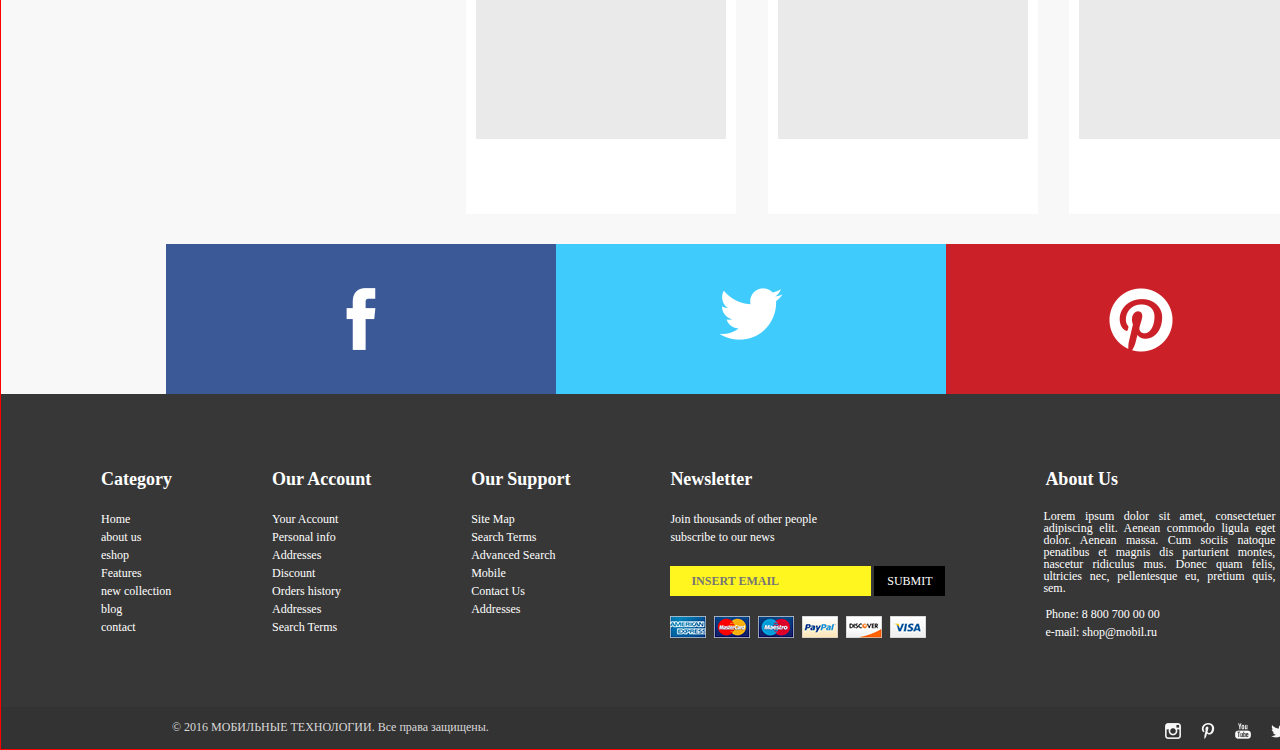
<file: samsung.html>
<!DOCTYPE html>
<html  lang="ru">

<head>
	<meta charset="utf-8">
	<title>iPhone 7 - Описание и характеристики</title>
    <link rel="stylesheet" type="text/css" href="style.css">
</head>
<body>
<div class="container"> <!-- Начало основного блока.-->
    <div class="osn-product">
        <div class='osn-left'>
            <div class="logo">
            <a href="index.html" target="_parent"> <img src="logo1.png" alt="Цифровая техника" title="Цифровая техника"  height="100" /></a>
            </div>
            <div class='header'>
                <h1>Магазин электроники</h1>
            </div>

        </div>
        <div class='osn-right'>
            <ul class='social'>
                <li><a href='https://instagram.com' target="_blank"><img src="images/insta-icon.png" alt='instagram'></a></li>
                <li><a href='https://ru.pinterest.com/' target="_blank"><img src="images/pinterest-icon.png" alt='pinterest'></a></li>
                <li><a href='https://www.youtube.com/' target="_blank"><img src="images/youtube-icon.png" alt='youtube'></a></li>
                <li><a href='https://twitter.com' target="_blank"><img src="images/twitter-icon.png" alt='twitter'></a></li>
                <li><a href='https://www.facebook.com' target="_blank"><img src="images/facebook-icon.png" alt='facebook'></a></li>
            </ul>
        </div>
    </div>
    <div class='container-menu-product'>
        <ul class='menu shadow-text'>
            <li><p>МЕНЮ</p></li>
            <li><a href="index.html" target="_parent">ГЛАВНАЯ</a></li>
            <li><a href="catalog.html" target="_parent">КАТАЛОГ</a></li>
            <li><a href="contacts.html" target="_parent">КОНТАКТЫ</a></li>
        </ul>
        <div class='new-product'>
            <div class='navigation'>
                <a href='index.html'>ГЛАВНАЯ</a> &#8250;&#8250;
                <a href='catalog.html'>КАТАЛОГ</a> &#8250;&#8250;
                <a href='iphone7.html'>SAMSUNG S7</a>
            </div>
            <div class='product-main'>
                <div class='product-big-foto'>
                    <img src='samsung_s7.jpg' alt='samsung'>
                </div>
                <div class='product-price'>
                   <p>Samsung S7</p>
                   <p>55 000 руб.</p>
                   <p>КРАТКОЕ ОПИСАНИЕ</p>
                   <p>Интересные моменты в жизни случаются не только при ярком дневном свете. Теперь вы можете делать     фотографии, не задумываясь об освещении или его отсутствии. Не важно, будет ли это выполнение         трюков на скейтборде или задувание свечей на праздничном торте - фотографии, сделанные с помощью <strong>Samsung Galaxy S7 и S7 edge</strong>, всегда будут четкими, яркими и живыми.
                   </p>
                   <p><a href="samsung.html">КУПИТЬ</a></p>
                </div>
            </div>
            <div class='product-description'>
                <div>ПОДРОБНОЕ ОПИСАНИЕ</div>
                <div><p>Преодолевая границы и делая смелые шаги, мы достигли нового уровня прогресса. Прислушиваясь к         вашим отзывам. Соединяя изысканный дизайн и выдающуюся функциональность. Мы представляем вашему         вниманию возможности, которых раньше не было в смартфонах, но без которых скоро вы уже не сможете       обойтись. Samsung Galaxy S7 и S7 edge. <br><br> При разработке дизайна Samsung Galaxy S7 и S7           edge мы не шли на компромиссы. В результате, все преимущества последних технологий заключены в           элегантном и эргономичном корпусе. Смартфоны Samsung Galaxy S7 и S7 edge прекрасно выглядят,             отлично лежат в руке и дарят радость их владельцу.</p>
                </div>
            </div>

                <p>ВАМ ТАКЖЕ МОГУТ ПОНРАВИТЬСЯ</p>
                <div class='product-main'>
                    <div class='product-miniature'>
                        <div class='product-foto'>
                        </div>
                        <div class='main-price'>
                            <p>iphone 7</p>
                            <p>63 000 руб.</p>
                        </div>
                    </div>
                    <div class='product-miniature'>
                        <div class='product-foto'>
                        </div>
                        <div class='main-price'>
                            <p>XPERIA Z5</p>
                            <p>67 000 руб.</p>
                        </div>
                    </div>
                    <div class='product-miniature'>
                        <div class='product-foto'>
                        </div>
                        <div class='main-price'>
                        </div>
                    </div>
                </div>
                <p>НЕДАВНО ПРОСМОТРЕННЫЕ</p>
                <div class='product-main'>
                    <div class='product-miniature'>
                        <div class='product-foto'>
                        </div>
                        <div class='main-price'>
                        </div>
                    </div>
                    <div class='product-miniature'>
                        <div class='product-foto'>
                        </div>
                        <div class='main-price'>
                        </div>
                    </div>
                    <div class='product-miniature'>
                        <div class='product-foto'>
                        </div>
                        <div class='main-price'>
                        </div>
                    </div>
                </div>
            </div>
        </div>
        <div class='social-big'>
            <span><a href='https://www.facebook.com' target="_blank"><img src="images/f-icon.png" alt='facebook'></a>
            </span>
            <span><a href='https://twitter.com' target="_blank"><img src="images/tw-icon.png" alt='twitter'></a></span>
            <span><a href='https://ru.pinterest.com/' target="_blank"><img src="images/pin-icon.png" alt='pinterest'></a></span>
        </div>
        <div class='footer1'>
                <div>
                    <ul>
                        <li>Category</li>
                        <li><a href='#'>Home</a></li>
                        <li><a href='#'>about us</a></li>
                        <li><a href='#'>eshop</a></li>
                        <li><a href='#'>Features</a></li>
                        <li><a href='#'>new collection</a></li>
                        <li><a href='#'>blog</a></li>
                        <li><a href='#'>contact</a></li>
                    </ul>
                    <ul>
                        <li>Our Account</li>
                        <li><a href='#'>Your Account</a></li>
                        <li><a href='#'>Personal info</a></li>
                        <li><a href='#'>Addresses</a></li>
                        <li><a href='#'>Discount</a></li>
                        <li><a href='#'>Orders history</a></li>
                        <li><a href='#'>Addresses</a></li>
                        <li><a href='#'>Search Terms</a></li>
                    </ul>
                    <ul>
                        <li>Our Support</li>
                        <li><a href='#'>Site Map</a></li>
                        <li><a href='#'>Search Terms</a></li>
                        <li><a href='#'>Advanced Search</a></li>
                        <li><a href='#'>Mobile</a></li>
                        <li><a href='#'>Contact Us</a></li>
                        <li><a href='#'>Addresses</a></li>
                    </ul>

                    <ul>
                        <li>Newsletter</li>
                        <li>Join thousands of other people <br> subscribe to our news</li>
                        <li><form action="#">
                            <input type='email' id='mail-main' placeholder="INSERT EMAIL">
                            <input type='submit' id='submit-main' value='SUBMIT'>
                            </form>
                        </li>
                        <li>
                            <img src="images/aex.png" alt='aex'>
                            <img src="images/mastercard.png" alt='mastercard'>
                            <img src="images/maestero.png" alt='maestro'>
                            <img src="images/paypal.png" alt='paypal'>
                            <img src="images/discover.png" alt='discover'>
                            <img src="images/visa_straight.png" alt='visa'>
                        </li>
                    </ul>
                    <ul>
                        <li>About Us</li>
                        <li><p>Lorem ipsum dolor sit amet, consectetuer adipiscing elit. Aenean commodo ligula eget dolor. Aenean massa. Cum sociis natoque penatibus et magnis dis parturient montes, nascetur ridiculus mus. Donec quam felis, ultricies nec, pellentesque eu, pretium quis, sem.</p></li>
                        <li>Phone: 8 800 700 00 00</li>
                        <li>e-mail: shop@mobil.ru</li>
                    </ul>
              </div>
        </div>
        <div class="footer">
		<p>&copy; 2016 МОБИЛЬНЫЕ ТЕХНОЛОГИИ. Все права защищены.</p>
        <ul>
            <li><a href='https://instagram.com' target="_blank"><img src="images/insta-icon.png" alt='instagram'></a></li>
            <li><a href='https://ru.pinterest.com/' target="_blank"><img src="images/pinterest-icon.png" alt='pinterest'></a></li>
            <li><a href='https://www.youtube.com/' target="_blank"><img src="images/youtube-icon.png" alt='youtube'></a></li>
            <li><a href='https://twitter.com' target="_blank"><img src="images/twitter-icon.png" alt='twitter'></a></li>
            <li><a href='https://www.facebook.com' target="_blank"><img src="images/facebook-icon.png" alt='facebook'></a></li>
        </ul>
    </div>
    </div> <!-- Конец основного блока.-->
</body>
</html>
</file>
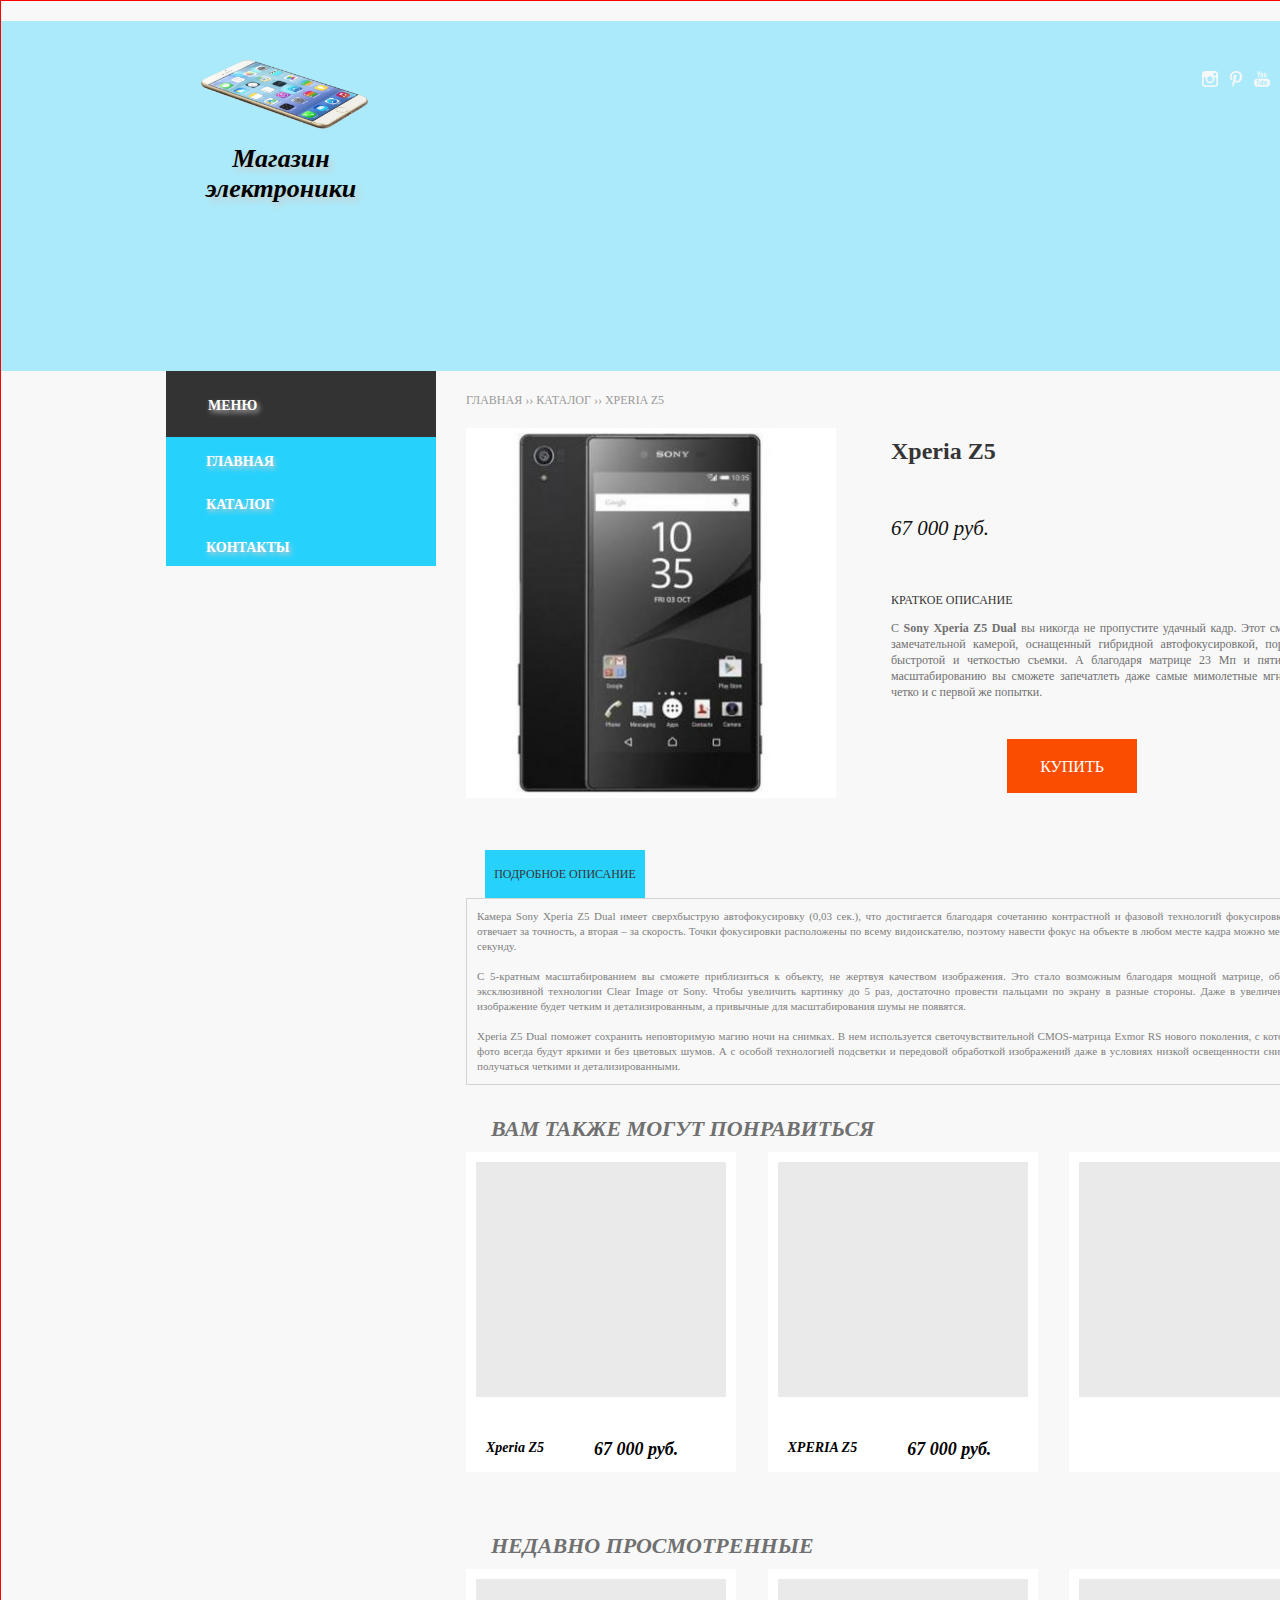
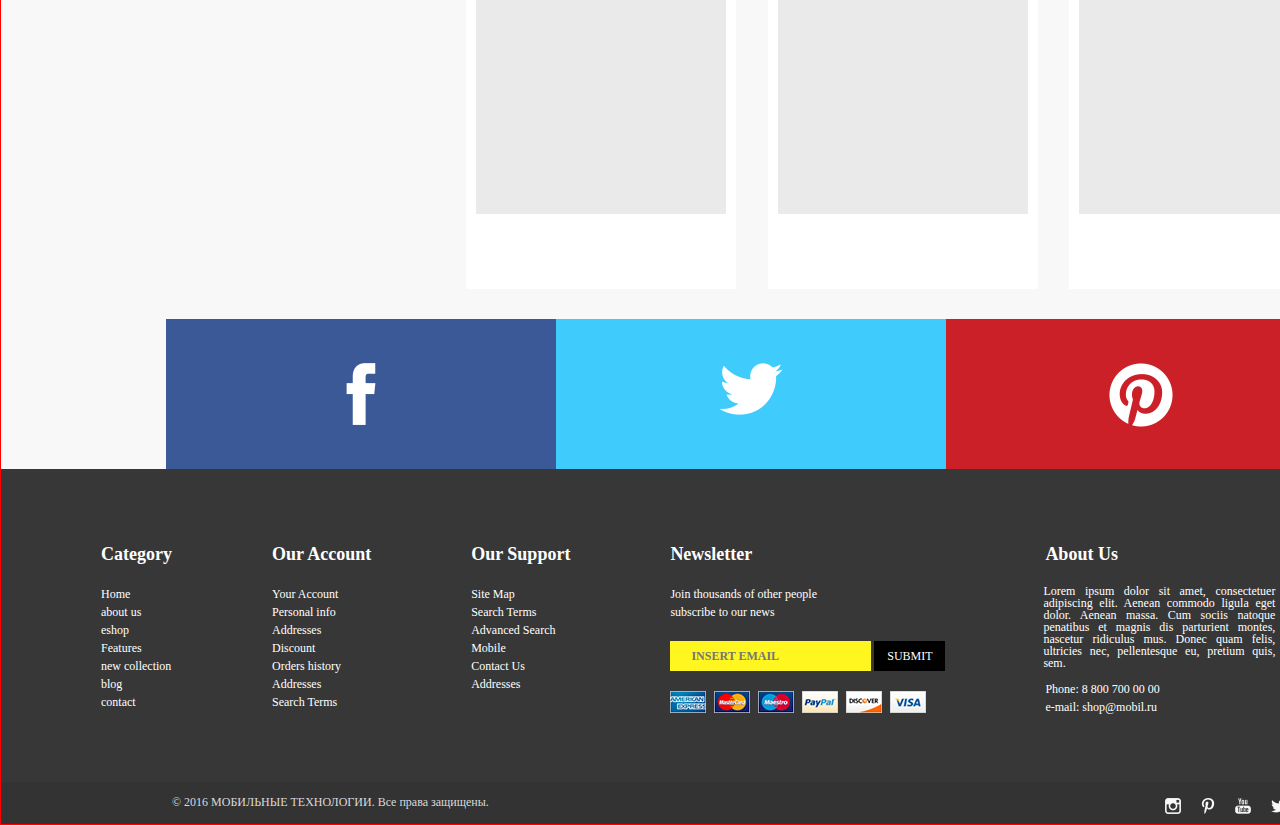
<file: xperia.html>
<!DOCTYPE html>
<html  lang="ru">

<head>
	<meta charset="utf-8">
	<title>iPhone 7 - Описание и характеристики</title>
    <link rel="stylesheet" type="text/css" href="style.css">
</head>
<body>
<div class="container"> <!-- Начало основного блока.-->
    <div class="osn-product">
        <div class='osn-left'>
            <div class="logo">
            <a href="index.html" target="_parent"> <img src="logo1.png" alt="Цифровая техника" title="Цифровая техника"  height="100" /></a>
            </div>
            <div class='header'>
                <h1>Магазин электроники</h1>
            </div>

        </div>
        <div class='osn-right'>
            <ul class='social'>
                <li><a href='https://instagram.com' target="_blank"><img src="images/insta-icon.png" alt='instagram'></a></li>
                <li><a href='https://ru.pinterest.com/' target="_blank"><img src="images/pinterest-icon.png" alt='pinterest'></a></li>
                <li><a href='https://www.youtube.com/' target="_blank"><img src="images/youtube-icon.png" alt='youtube'></a></li>
                <li><a href='https://twitter.com' target="_blank"><img src="images/twitter-icon.png" alt='twitter'></a></li>
                <li><a href='https://www.facebook.com' target="_blank"><img src="images/facebook-icon.png" alt='facebook'></a></li>
            </ul>
        </div>
    </div>
    <div class='container-menu-product'>
        <ul class='menu shadow-text'>
            <li><p>МЕНЮ</p></li>
            <li><a href="index.html" target="_parent">ГЛАВНАЯ</a></li>
            <li><a href="catalog.html" target="_parent">КАТАЛОГ</a></li>
            <li><a href="contacts.html" target="_parent">КОНТАКТЫ</a></li>
        </ul>
        <div class='new-product'>
            <div class='navigation'>
                <a href='index.html'>ГЛАВНАЯ</a> &#8250;&#8250;
                <a href='catalog.html'>КАТАЛОГ</a> &#8250;&#8250;
                <a href='xperia.html'>XPERIA Z5</a>
            </div>
            <div class='product-main'>
                <div class='product-big-foto'>
                    <img src='xperia-insta.jpg' alt="xperiaZ5">
                </div>
                <div class='product-price'>
                   <p>Xperia Z5</p>
                   <p>67 000 руб.</p>
                   <p>КРАТКОЕ ОПИСАНИЕ</p>
                   <p>С <strong>Sony Xperia Z5 Dual</strong> вы никогда не пропустите удачный кадр. Этот смартфон с замечательной камерой, оснащенный гибридной автофокусировкой, поразит вас быстротой и четкостью съемки. А благодаря матрице 23 Мп и пятикратному масштабированию вы сможете запечатлеть даже самые мимолетные мгновения – четко и с первой же попытки.</p>
                   <p><a href="xperia.html">КУПИТЬ</a></p>
                </div>
            </div>
            <div class='product-description'>
                <div>ПОДРОБНОЕ ОПИСАНИЕ</div>
                <div><p>Камера Sony Xperia Z5 Dual имеет сверхбыструю автофокусировку (0,03 сек.), что достигается благодаря сочетанию контрастной и фазовой технологий фокусировки. Первая отвечает за точность, а вторая – за скорость. Точки фокусировки расположены по всему видоискателю, поэтому навести фокус на объекте в любом месте кадра можно менее чем за секунду. <br><br> С 5-кратным масштабированием вы сможете приблизиться к объекту, не жертвуя качеством изображения. Это стало возможным благодаря мощной матрице, объективу и эксклюзивной технологии Clear Image от Sony. Чтобы увеличить картинку до 5 раз, достаточно провести пальцами по экрану в разные стороны. Даже в увеличенном виде изображение будет четким и детализированным, а привычные для масштабирования шумы не появятся. <br><br> Xperia Z5 Dual поможет сохранить неповторимую магию ночи на снимках. В нем используется светочувствительной CMOS-матрица Exmor RS нового поколения, с которой ваши фото всегда будут яркими и без цветовых шумов. А с особой технологией подсветки и передовой обработкой изображений даже в условиях низкой освещенности снимки будут получаться четкими и детализированными.</p>
                </div>
            </div>

                <p>ВАМ ТАКЖЕ МОГУТ ПОНРАВИТЬСЯ</p>
                <div class='product-main'>
                    <div class='product-miniature'>
                        <div class='product-foto'>
                        </div>
                        <div class='main-price'>
                            <p>Xperia Z5</p>
                            <p>67 000 руб.</p>
                        </div>
                    </div>
                    <div class='product-miniature'>
                        <div class='product-foto'>
                        </div>
                        <div class='main-price'>
                            <p>XPERIA Z5</p>
                            <p>67 000 руб.</p>
                        </div>
                    </div>
                    <div class='product-miniature'>
                        <div class='product-foto'>
                        </div>
                        <div class='main-price'>
                        </div>
                    </div>
                </div>
                <p>НЕДАВНО ПРОСМОТРЕННЫЕ</p>
                <div class='product-main'>
                    <div class='product-miniature'>
                        <div class='product-foto'>
                        </div>
                        <div class='main-price'>
                        </div>
                    </div>
                    <div class='product-miniature'>
                        <div class='product-foto'>
                        </div>
                        <div class='main-price'>
                        </div>
                    </div>
                    <div class='product-miniature'>
                        <div class='product-foto'>
                        </div>
                        <div class='main-price'>
                        </div>
                    </div>
                </div>
            </div>
        </div>
        <div class='social-big'>
            <span><a href='https://www.facebook.com' target="_blank"><img src="images/f-icon.png" alt='facebook'></a>
            </span>
            <span><a href='https://twitter.com' target="_blank"><img src="images/tw-icon.png" alt='twitter'></a></span>
            <span><a href='https://ru.pinterest.com/' target="_blank"><img src="images/pin-icon.png" alt='pinterest'></a></span>
        </div>
        <div class='footer1'>
                <div>
                    <ul>
                        <li>Category</li>
                        <li><a href='#'>Home</a></li>
                        <li><a href='#'>about us</a></li>
                        <li><a href='#'>eshop</a></li>
                        <li><a href='#'>Features</a></li>
                        <li><a href='#'>new collection</a></li>
                        <li><a href='#'>blog</a></li>
                        <li><a href='#'>contact</a></li>
                    </ul>
                    <ul>
                        <li>Our Account</li>
                        <li><a href='#'>Your Account</a></li>
                        <li><a href='#'>Personal info</a></li>
                        <li><a href='#'>Addresses</a></li>
                        <li><a href='#'>Discount</a></li>
                        <li><a href='#'>Orders history</a></li>
                        <li><a href='#'>Addresses</a></li>
                        <li><a href='#'>Search Terms</a></li>
                    </ul>
                    <ul>
                        <li>Our Support</li>
                        <li><a href='#'>Site Map</a></li>
                        <li><a href='#'>Search Terms</a></li>
                        <li><a href='#'>Advanced Search</a></li>
                        <li><a href='#'>Mobile</a></li>
                        <li><a href='#'>Contact Us</a></li>
                        <li><a href='#'>Addresses</a></li>
                    </ul>

                    <ul>
                        <li>Newsletter</li>
                        <li>Join thousands of other people <br> subscribe to our news</li>
                        <li><form action="#">
                            <input type='email' id='mail-main' placeholder="INSERT EMAIL">
                            <input type='submit' id='submit-main' value='SUBMIT'>
                            </form>
                        </li>
                        <li>
                            <img src="images/aex.png" alt='aex'>
                            <img src="images/mastercard.png" alt='mastercard'>
                            <img src="images/maestero.png" alt='maestro'>
                            <img src="images/paypal.png" alt='paypal'>
                            <img src="images/discover.png" alt='discover'>
                            <img src="images/visa_straight.png" alt='visa'>
                        </li>
                    </ul>
                    <ul>
                        <li>About Us</li>
                        <li><p>Lorem ipsum dolor sit amet, consectetuer adipiscing elit. Aenean commodo ligula eget dolor. Aenean massa. Cum sociis natoque penatibus et magnis dis parturient montes, nascetur ridiculus mus. Donec quam felis, ultricies nec, pellentesque eu, pretium quis, sem.</p></li>
                        <li>Phone: 8 800 700 00 00</li>
                        <li>e-mail: shop@mobil.ru</li>
                    </ul>
              </div>
        </div>
        <div class="footer">
		<p>&copy; 2016 МОБИЛЬНЫЕ ТЕХНОЛОГИИ. Все права защищены.</p>
        <ul>
            <li><a href='https://instagram.com' target="_blank"><img src="images/insta-icon.png" alt='instagram'></a></li>
            <li><a href='https://ru.pinterest.com/' target="_blank"><img src="images/pinterest-icon.png" alt='pinterest'></a></li>
            <li><a href='https://www.youtube.com/' target="_blank"><img src="images/youtube-icon.png" alt='youtube'></a></li>
            <li><a href='https://twitter.com' target="_blank"><img src="images/twitter-icon.png" alt='twitter'></a></li>
            <li><a href='https://www.facebook.com' target="_blank"><img src="images/facebook-icon.png" alt='facebook'></a></li>
        </ul>
    </div>
    </div> <!-- Конец основного блока.-->
</body>
</html>
</file>
<file: style.css>
/* Generated by less 2.5.1 */
* {
  margin: 0;
  padding: 0;
}
body {
  background: #f8f8f8;
}
.container {
  margin: auto;
  border: 1px solid red;
  display: flex;
  flex-wrap: wrap;
  flex-direction: column;
  /*    justify-content: center; */
  width: 1500px;
  /*    height: 3365px;*/
  background: #f8f8f8;
}
.osn {
  /*    margin: auto;*/
  display: inline-flex;
  /*    flex-wrap: wrap;*/
  margin-top: 20px;
  background-color: #abeafa;
  /*    background: url(back-foto.jpg);*/
  width: 1500px;
  height: 700px;
}
.menu {
  /*	text-transform: uppercase;*/
  /*    border: 1px solid green;*/
  background-color: #26d2fc;
  text-decoration: none;
  list-style: none;
  line-height: 20px;
  display: inline-block;
  margin-left: 165px;
  margin-top: -19px;
  float: left;
  /*	flex: none;*/
}
.menu a:hover {
  /*    color: red;*/
  /*    background: lightgrey;*/
  /*    border: 1px solid red;*/
}
.menu li {
  /*    border: 1px solid grey;*/
  height: 43px;
  width: 270px;
}
.menu li:hover {
  background: #333333;
}
.menu a {
  display: inline-block;
  text-decoration: none;
  height: 35px;
  width: 230px;
  font-family: Roboto;
  color: #ffffff;
  font-size: 14px;
  /* Приближение из-за подстановки шрифтов */
  font-weight: 700;
  line-height: 33px;
  /* Приближение из-за подстановки шрифтов */
  text-align: left;
  padding-left: 40px;
  padding-top: 8px;
}
.menu li:nth-child(1) {
  height: 66px;
  width: 270px;
  background: #333333;
}
.menu li:nth-child(1) > p {
  display: inline-block;
  margin-left: 15px;
  font-family: Roboto;
  color: #ffffff;
  font-size: 14px;
  /* Приближение из-за подстановки шрифтов */
  font-weight: 700;
  line-height: 33px;
  /* Приближение из-за подстановки шрифтов */
  text-align: left;
  padding-left: 27px;
  padding-top: 8px;
}
.logo {
  padding-left: 200px;
  padding-top: 24px;
}
.header {
  text-align: center;
  width: 240px;
  height: 30px;
  margin-top: 10px;
  margin-left: 160px;
}
.welcome {
  display: inline-block;
  background: #fff51f;
  width: 270px;
  height: 300px;
  margin-top: 184.5px;
  margin-left: 165px;
}
.welcome > p:nth-child(1) {
  display: block;
  color: #333333;
  padding-top: 20px;
  margin-top: 82px;
  margin-left: 25px;
  /*    text-align: center;*/
  font: 700 30px / 30px Raleway;
}
.welcome > p:nth-child(2) {
  display: block;
  color: #333333;
  font: 700 18px / 14px Raleway;
  margin-top: 24px;
  margin-left: 22px;
  font-style: italic;
}
.osn-left {
  /*    border: 1px solid red;*/
  width: 50%;
}
.osn-right {
  /*    border: 1px solid red;*/
  display: inline-block;
  float: left;
  width: 50%;
}
.social {
  display: flex;
  list-style: none;
  display: inline-flex;
  margin-top: 50px;
  margin-left: 451px;
  height: 16px;
}
.social li {
  text-decoration: none;
  margin-right: 11px;
}
.present-iphone7 {
  margin-left: 163px;
  margin-top: 177px;
  width: 313px;
  height: 169px;
}
.present-iphone7 > p:nth-child(1) {
  color: #fff51f;
  font: 700 48px / 34px Raleway;
  line-height: 1;
}
.present-iphone7 > p:nth-child(2) {
  color: #fff51f;
  font: 400 18px / 24px Raleway;
}
.buy-special {
  /*    border: 1px solid red;*/
  display: inline-block;
  background-color: #fff51f;
  height: 49px;
  width: 124px;
  margin-left: 166px;
  margin-top: 62px;
  text-align: center;
}
.buy-special a {
  /*    border: 1px solid red;*/
  display: inline-block;
  text-decoration: none;
  height: 33px;
  width: 124px;
  text-align: center;
  padding-top: 16px;
  font-family: Raleway;
  color: #000000;
  font-size: 14px;
  font-weight: 800;
}
.buy-special:hover {
  background-color: orange;
}
.buy-special:active {
  background-color: lightcoral;
}
.center {
  margin: auto;
}
.container-menu {
  display: inline-block;
  /*    border: 2px solid red;*/
  background-color: #f8f8f8;
}
.new-product {
  display: inline-flex;
  flex-wrap: wrap;
  flex-direction: column;
  width: 870px;
  height: auto;
  margin-left: 30px;
  margin-top: -19px;
  background-color: #f8f8f8;
}
.product-main {
  display: flex;
  flex-wrap: wrap;
  justify-content: space-between;
  background-color: #f8f8f8;
}
.product-main a {
  width: 250px;
  height: 235px;
  color: #333333;
  text-decoration: none;
}
.new-product > p {
  margin-top: 31px;
  margin-left: 25px;
  display: block;
  color: #707070;
  font: italic 900 22px Roboto;
}
.product-miniature {
  /*    display: table-cell;*/
  position: relative;
  z-index: 1;
  margin-bottom: 30px;
  vertical-align: middle;
  width: 270px;
  height: 320px;
  float: left;
  background-color: #ffffff;
}
.product-miniature img {
  max-width: 250px;
  max-height: 230px;
  align-content: center;
  margin-top: -46px;
}
.product-foto {
  margin: auto;
  width: 250px;
  height: 235px;
  margin-top: 10px;
  background: #eaeaea;
  background-position: center;
  background-repeat: no-repeat;
  background-size: 100px;
}
body > div > div.container-menu > div.new-product > div:nth-child(2) > div:nth-child(1) > a > div.product-foto {
  background-image: url(samsungs7.png);
  background-position: center;
  background-repeat: no-repeat;
  background-size: 220px;
}
body > div > div.container-menu > div.new-product > div:nth-child(2) > div:nth-child(2) > a > div.product-foto {
  background-image: url(insta-iphone7.jpg);
  background-position: center;
  background-repeat: no-repeat;
  background-size: 230px;
}
body > div > div.container-menu > div.new-product > div:nth-child(2) > div:nth-child(3) > a > div.product-foto {
  background-image: url(xperia.jpg);
  background-position: center;
  background-repeat: no-repeat;
  background-size: 180px;
}
body > div > div.container-menu > div.new-product > div:nth-child(4) > div:nth-child(1) > a > div.product-foto {
  background-image: url(insta-iphone7.jpg);
  background-position: center;
  background-repeat: no-repeat;
  background-size: 230px;
}
body > div > div.container-menu > div.new-product > div:nth-child(4) > div:nth-child(2) > a > div.product-foto {
  background-image: url(xperia.jpg);
  background-position: center;
  background-repeat: no-repeat;
  background-size: 180px;
}
.main-price {
  display: block;
  width: 270px;
  height: 80px;
  /*    background: lightblue;*/
  justify-content: space-around;
  align-content: center;
  padding-top: 12px;
}
.main-price > p:nth-child(1) {
  font: italic 900 14.01px / 18.012px Roboto;
  float: left;
  margin-right: 50px;
  margin-left: 20px;
}
.main-price > p:nth-child(2) {
  font: italic 900 18.01px Roboto;
}
.main-price > p:nth-child(3) {
  text-decoration: line-through;
  color: #e24602;
  font: italic 900 14.01px Roboto;
  margin-left: 130px;
  /*    margin-top: -20px;*/
}
.pin-new {
  position: relative;
  z-index: 10;
  background: url(images/Corner.png);
  height: 46px;
  width: 46px;
  float: right;
  color: #ffffff;
}
.pin-new > p {
  z-index: 10;
  margin-left: 21px;
  margin-top: 10px;
  font: 400 9px Roboto;
  font-style: normal;
}
.pin-hot {
  position: relative;
  z-index: 10;
  background: url(images/Corner1.png);
  height: 46px;
  width: 46px;
  float: right;
}
.pin-hot > p {
  margin-left: 21px;
  margin-top: 10px;
  color: #000000;
  font: 400 9px Roboto;
  font-style: normal;
}
.brand {
  display: flex;
  justify-content: space-between;
  margin: auto;
  width: 1170px;
  height: 160px;
  background-color: #ffffff;
}
.brand li {
  list-style-type: none;
  margin: auto;
  align-content: center;
}
.insta {
  /*    padding-left: 449px;*/
  margin: auto;
  margin-bottom: 20px;
  /*    height: 350px;*/
  width: 1170px;
  /*    border: 1px solid blue;*/
}
.insta p {
  display: inline-block;
  justify-content: center;
  color: #333333;
  font: italic 900 18px Roboto;
  margin-bottom: 20px;
}
.insta img {
  margin-left: 449px;
  float: left;
  width: 28px;
  height: 28px;
  margin-top: 5px;
}
.insta-foto {
  display: flex;
  justify-content: space-between;
  margin: auto;
  width: 1170px;
  height: 185px;
  /*    border: 1px solid green;*/
}
.insta-foto img {
  justify-content: space-between;
  margin: auto;
  width: 185px;
  height: 185px;
}
.social-big {
  display: flex;
  margin: auto;
  width: 1170px;
  height: 150px;
  align-content: center;
  /*    border: 1px solid green;*/
}
.social-big span {
  display: inline-block;
  margin: auto;
  width: 390px;
  height: 100%;
  text-align: center;
  background: lightgreen;
}
.social-big span:nth-child(1) {
  background-color: #3b5997;
}
.social-big span:nth-child(2) {
  background-color: #3fccfd;
}
.social-big span:nth-child(3) {
  background-color: #cb2027;
}
.social-big img {
  margin-top: 44px;
}
.social-big a {
  display: inline-block;
  width: 390px;
  height: 100%;
}
.footer1 {
  padding-top: 75px;
  display: flex;
  color: white;
  width: 1500px;
  /*    height: 348px;*/
  background-color: #373737;
  padding-bottom: 64px;
}
.footer1 > div > ul {
  color: #ffffff;
  font: 400 12px / 18px Roboto;
  list-style-type: none;
  display: inline-block;
  float: left;
  margin-left: 100px;
  /*    background: #ffffff;*/
  margin-top: auto;
}
.footer1 > div > ul > li:nth-child(1) {
  color: #ffffff;
  font: 700 18px Raleway;
  margin-bottom: 20px;
}
.footer1 > div > ul > li > a {
  text-decoration: none;
  color: #ffffff;
  font: 400 12px / 18px Roboto;
}
.footer1 > div > ul > li > a:hover {
  font-style: italic;
}
/*body > div > div.container-menu > div.footer1 > ul > ul:nth-child(5) > p*/
.footer1 > div > ul > li > p {
  width: 232px;
  height: 85px;
  font: 400 12px / 12px Roboto;
  margin-left: -2px;
}
.footer1 > div > ul:nth-child(4) > li > img {
  margin-right: 5px;
  margin-top: 20px;
}
/*footer1 form*/
#mail-main {
  background-color: #fff51f;
  width: 180px;
  height: 30px;
  border-style: none;
  color: rgba(51, 51, 51, 0.45);
  font: 700 12px / 21px Roboto;
  margin-top: 20px;
  padding-left: 21px;
}
/*
#mail-main > placeholder {
    margin-left: 20px;
}
*/
#submit-main {
  text-align: center;
  background-color: #000000;
  width: 71px;
  height: 30px;
  color: white;
  border-style: none;
  color: #ffffff;
  font: 400 12px / 21px Roboto;
}
/*footer1 form конец*/
.footer {
  display: flex;
  justify-content: space-between;
  background: #333333;
  color: #dad9d9;
}
.footer ul {
  display: inline-flex;
  /*    align-content: center;*/
  text-decoration: none;
  list-style-type: none;
  margin-right: 166px;
}
.footer li {
  display: inline-block;
  align-content: center;
  margin-right: 20px;
  margin-top: 10px;
}
.footer p {
  /*    align-content: center;*/
  margin-left: 171px;
  font: 400 12px / 21.6px Roboto;
}
.osn-product {
  display: inline-flex;
  /*    flex-wrap: wrap;*/
  margin-top: 20px;
  background-color: #abeafa;
  /*    background: url(back-foto.jpg);*/
  width: 1500px;
  height: 350px;
}
.container-menu-product {
  margin-top: 19px;
}
.navigation {
  margin-top: -30px;
  margin-bottom: 20px;
  color: #989898;
  font: 400 12px Roboto;
}
.navigation a {
  color: #989898;
  font: 400 12px Roboto;
  text-decoration: none;
}
.product-big-foto {
  float: left;
  width: 370px;
  height: 370px;
  background-color: #eaeaea;
}
.product-big-foto img {
  max-width: 370px;
  max-height: 370px;
}
.product-price {
  display: inline-block;
  margin-left: 30px;
}
.product-price p:nth-child(1) {
  /*    border: 1px solid green;*/
  color: #111111;
  font: italic 500 20.94px / 20px Roboto;
  color: #353535;
  font: 700 24px Roboto;
}
.product-price p:nth-child(2) {
  /*    border: 1px solid green;*/
  margin-top: 53px;
  color: #111111;
  font: italic 500 20.94px / 20px Roboto;
}
.product-price p:nth-child(2) > span {
  /*    border: 1px solid green;*/
  text-decoration: line-through;
  margin-top: 53px;
  color: rgba(254, 0, 0, 0.6);
  font: italic 900 14.01px Roboto;
}
.product-price p:nth-child(3) {
  /*    border: 1px solid green;*/
  color: #353535;
  font: 400 12px / 20px Roboto;
  margin-top: 52px;
}
.product-price p:nth-child(4) {
  /*    border: 1px solid green;*/
  color: #707070;
  font: 400 12px / 16px Roboto;
  width: 438px;
}
.product-price p:nth-child(5) {
  background-color: #fb4d01;
  width: 130px;
  height: 48px;
  margin-left: 126px;
  margin-top: 39px;
}
.product-price p a {
  display: inline-block;
  background-color: #fb4d01;
  width: 130px;
  height: 36px;
  padding-top: 18px;
  text-align: center;
  color: #ffffff;
  font: 400 16px / 20px Roboto;
  text-decoration: none;
}
.product-price p a:hover {
  background-color: orange;
}
.product-price p a:active {
  background-color: lightcoral;
}
.product-description div:nth-child(1) {
  background-color: #26d2fc;
  height: 35px;
  width: 160px;
  color: #353535;
  font: 400 12px / 20px Roboto;
  margin-top: 52px;
  text-align: center;
  padding-top: 14px;
  margin-left: 19px;
}
.product-description div:nth-child(2) {
  width: 871px;
  border: 1px solid lightgrey;
  margin-top: -1px;
}
.product-description div p {
  color: #808080;
  font: 400 11px / 15px Verdana;
}
/*Фотографии в каталоге начало: */
body > div > div.container-menu-product > div > div.product-catalog > div > div:nth-child(2) > a > div.product-foto {
  background-image: url(insta-iphone7.jpg);
  background-position: center;
  background-repeat: no-repeat;
  background-size: 220px;
}
body > div > div.container-menu-product > div > div.product-catalog > div > div:nth-child(3) > a > div.product-foto {
  background-image: url(xperia.jpg);
  background-position: center;
  background-repeat: no-repeat;
  background-size: 180px;
}
body > div > div.container-menu-product > div > div.product-catalog > div > div:nth-child(1) > a > div.product-foto {
  background-image: url(samsungs7.png);
  background-position: center;
  background-repeat: no-repeat;
  background-size: 220px;
}
/*Фотографии в каталоге конец: */
.product-big-form {
  float: left;
  width: 370px;
  height: 500px;
}
.company-adres {
  display: inline-block;
  margin-left: 30px;
  width: 300px;
  color: #333333;
  font: 400 14px / 14px Roboto;
}
.adres li {
  list-style-type: none;
  color: #333333;
  font: 400 14px / 14px Roboto;
  margin-bottom: 10px;
}
.adres li:nth-child(1) {
  color: #353535;
  font: 900 18px / 14px Roboto;
  margin-bottom: 10px;
}
iframe {
  margin: auto;
  height: 360px;
  width: 500px;
  margin-left: -100px;
}
h1 {
  margin-top: -15px;
  color: black;
  font: italic 900 26px Roboto;
  text-shadow: 3px 4px 6px #ccc;
}
h2 {
  margin-top: 15px;
  margin-left: 10px;
  margin-right: 10px;
}
h3,
caption {
  font-size: 18px;
  color: black;
  font-weight: 400;
  background-color: #eaeaea;
  margin: 10px;
  margin-bottom: 5px;
}
p {
  text-align: justify;
  margin-top: 10px;
  margin-bottom: 10px;
  margin-left: 10px;
  margin-right: 10px;
}
.shadow-text {
  text-shadow: 2px 3px 5px #ccc;
}
.small {
  font-size: 14px;
  font-style: italic;
  line-height: 16px;
  color: #707070;
}
.small:first-letter {
  font-family: "Times New Roman", Times, serif;
  font-size: 2em;
  color: red;
}
.podr {
  font-size: 16px;
  line-height: 24px;
  color: #484343;
  font-weight: 400;
  text-align: left;
}
.podr:first-letter {
  font-family: "Times New Roman", Times, serif;
  font-size: 2em;
  color: red;
}
.har {
  display: flex;
  font-size: 16px;
  margin-left: 40px;
  margin-right: 10px;
  line-height: 30px;
  font-style: italic;
  color: #484343;
  font-weight: normal;
  text-align: left;
  list-style-image: url(list.png);
}
.product-big-form label,
.product-big-form .col {
  color: #333333;
  font: 400 12px Roboto;
  border: #26d2fc;
}
.product-big-form input,
.product-big-form textarea,
.product-big-form select {
  color: #333333;
  font: 400 16px Roboto;
  padding: 10px;
}
.product-big-form form {
  margin: 10px;
  margin-bottom: 100px;
}
.product-big-form form legend {
  color: #333333;
  font: 700 20px Roboto;
}
.product-big-form fieldset {
  color: #333333;
  font: 400 16px Roboto;
}
.product-big-form textarea {
  width: 350px;
  height: 100px;
  color: #333333;
  font: 400 16px Roboto;
  margin-left: 10px;
}
.ramka {
  border: solid grey 1px;
}
.ramka:hover {
  border: solid #f8f8f8 1px;
}
.cat-img {
  height: 100px;
}
.adres {
  font-size: 16px;
  line-height: 20px;
  color: darkblue;
  font-weight: 600;
}
.buy {
  font-weight: 600;
  width: 80px;
  height: 10px;
  color: white;
  text-decoration: none;
  padding: 0.8em 1em calc(3.8em);
  background: lightgrey;
  text-align: center;
  border-radius: 3px;
  margin-left: 10px;
  background: linear-gradient(#f3ae0f, #e38916) #e38916;
}
.buy:hover {
  background: linear-gradient(#f5ae00, #f59500) #f5ae00;
}
.buy:active {
  text-decoration: none;
  background: linear-gradient(#f5ae00, white);
}
table {
  margin-top: 10px;
  margin-bottom: 20px;
}
table,
td {
  border: 1px solid grey;
  text-align: center;
  padding: 10px;
  border-width: 1px;
  border-spacing: 10px;
  border-collapse: collapse;
  margin-left: 10px;
}
.tovar {
  display: flex;
}
.left {
  text-align: left;
}
.bord {
  border: 1px solid grey;
}
.expert {
  border-spacing: 100px;
  padding: 30px;
  border: 1px solid grey;
}
.expert:hover {
  background-color: beige;
}
.cat-container {
  margin: auto;
  display: flex;
  margin-bottom: 20px;
}
.cat-miniature {
  margin: 10px;
  padding: 5px;
  text-align: center;
  width: 200px;
  border: 1px solid grey;
}
.cat-miniature:hover {
  background: #eaeaea;
}
.contacts {
  margin-left: 30px;
  margin-bottom: 10px;
}
</file>
